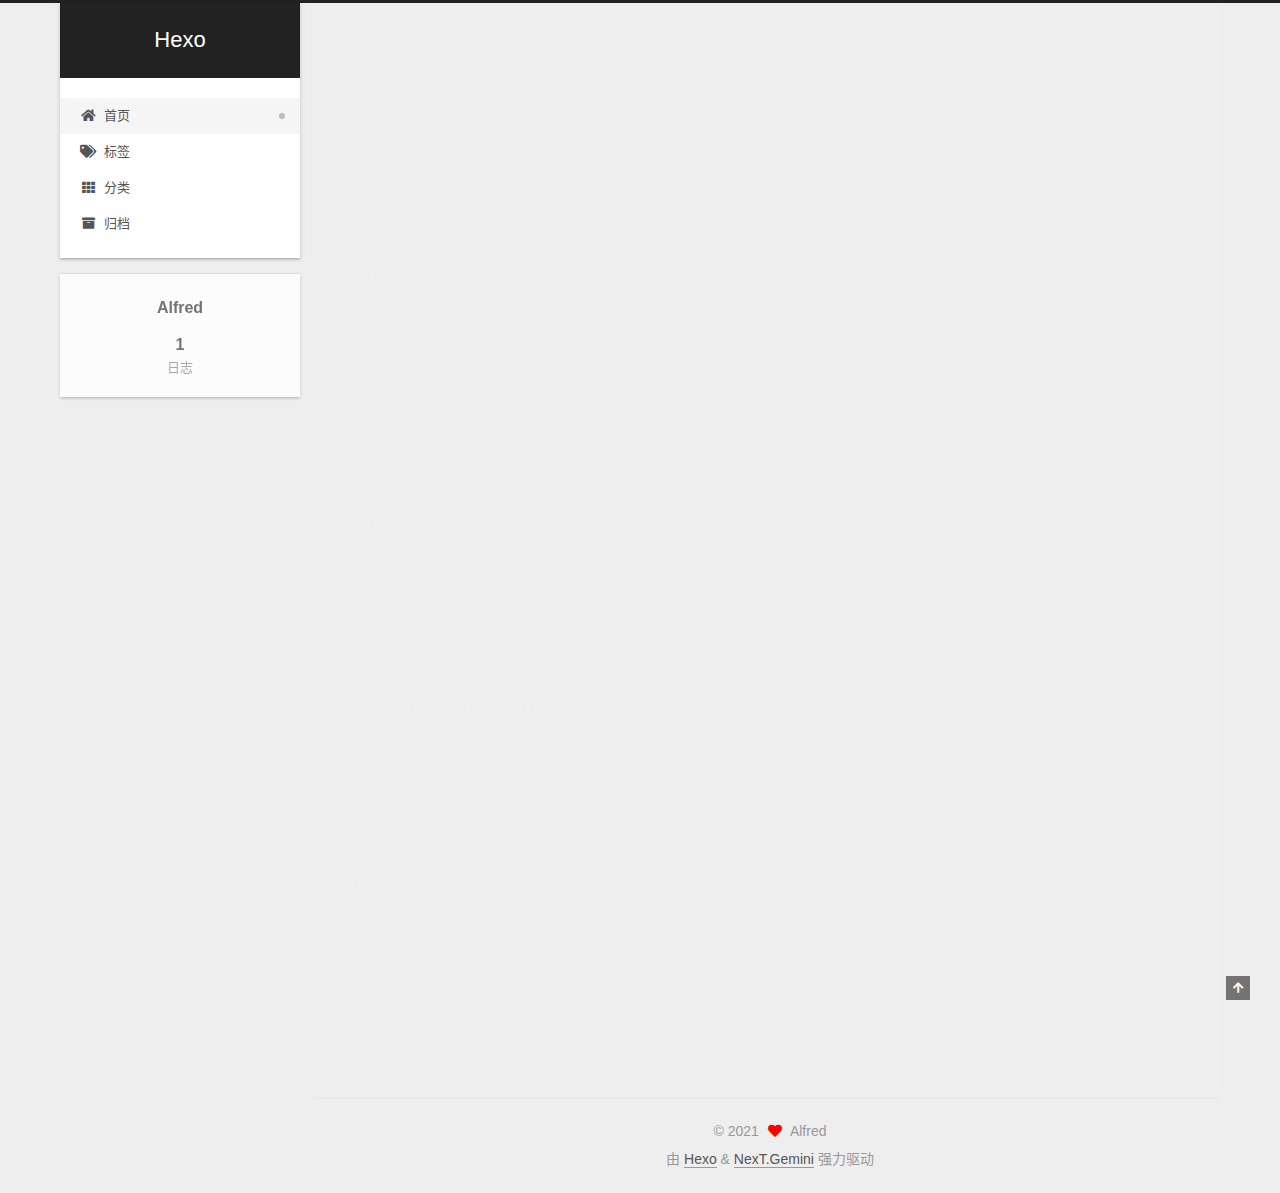
<file: index.html>
<!DOCTYPE html>
<html lang="zh-CN">
<head>
  <meta charset="UTF-8">
<meta name="viewport" content="width=device-width, initial-scale=1, maximum-scale=2">
<meta name="theme-color" content="#222">
<meta name="generator" content="Hexo 5.3.0">
  <link rel="apple-touch-icon" sizes="180x180" href="/images/apple-touch-icon-next.png">
  <link rel="icon" type="image/png" sizes="32x32" href="/images/favicon-32x32-next.png">
  <link rel="icon" type="image/png" sizes="16x16" href="/images/favicon-16x16-next.png">
  <link rel="mask-icon" href="/images/logo.svg" color="#222">

<link rel="stylesheet" href="/css/main.css">


<link rel="stylesheet" href="/lib/font-awesome/css/all.min.css">

<script id="hexo-configurations">
    var NexT = window.NexT || {};
    var CONFIG = {"hostname":"example.com","root":"/","scheme":"Gemini","version":"7.8.0","exturl":false,"sidebar":{"position":"left","display":"post","padding":18,"offset":12,"onmobile":false},"copycode":{"enable":false,"show_result":false,"style":null},"back2top":{"enable":true,"sidebar":false,"scrollpercent":false},"bookmark":{"enable":false,"color":"#222","save":"auto"},"fancybox":false,"mediumzoom":false,"lazyload":false,"pangu":false,"comments":{"style":"tabs","active":null,"storage":true,"lazyload":false,"nav":null},"algolia":{"hits":{"per_page":10},"labels":{"input_placeholder":"Search for Posts","hits_empty":"We didn't find any results for the search: ${query}","hits_stats":"${hits} results found in ${time} ms"}},"localsearch":{"enable":false,"trigger":"auto","top_n_per_article":1,"unescape":false,"preload":false},"motion":{"enable":true,"async":false,"transition":{"post_block":"fadeIn","post_header":"slideDownIn","post_body":"slideDownIn","coll_header":"slideLeftIn","sidebar":"slideUpIn"}}};
  </script>

  <meta property="og:type" content="website">
<meta property="og:title" content="Hexo">
<meta property="og:url" content="http://example.com/index.html">
<meta property="og:site_name" content="Hexo">
<meta property="og:locale" content="zh_CN">
<meta property="article:author" content="Alfred">
<meta name="twitter:card" content="summary">

<link rel="canonical" href="http://example.com/">


<script id="page-configurations">
  // https://hexo.io/docs/variables.html
  CONFIG.page = {
    sidebar: "",
    isHome : true,
    isPost : false,
    lang   : 'zh-CN'
  };
</script>

  <title>Hexo</title>
  






  <noscript>
  <style>
  .use-motion .brand,
  .use-motion .menu-item,
  .sidebar-inner,
  .use-motion .post-block,
  .use-motion .pagination,
  .use-motion .comments,
  .use-motion .post-header,
  .use-motion .post-body,
  .use-motion .collection-header { opacity: initial; }

  .use-motion .site-title,
  .use-motion .site-subtitle {
    opacity: initial;
    top: initial;
  }

  .use-motion .logo-line-before i { left: initial; }
  .use-motion .logo-line-after i { right: initial; }
  </style>
</noscript>

</head>

<body itemscope itemtype="http://schema.org/WebPage">
  <div class="container use-motion">
    <div class="headband"></div>

    <header class="header" itemscope itemtype="http://schema.org/WPHeader">
      <div class="header-inner"><div class="site-brand-container">
  <div class="site-nav-toggle">
    <div class="toggle" aria-label="切换导航栏">
      <span class="toggle-line toggle-line-first"></span>
      <span class="toggle-line toggle-line-middle"></span>
      <span class="toggle-line toggle-line-last"></span>
    </div>
  </div>

  <div class="site-meta">

    <a href="/" class="brand" rel="start">
      <span class="logo-line-before"><i></i></span>
      <h1 class="site-title">Hexo</h1>
      <span class="logo-line-after"><i></i></span>
    </a>
  </div>

  <div class="site-nav-right">
    <div class="toggle popup-trigger">
    </div>
  </div>
</div>




<nav class="site-nav">
  <ul id="menu" class="main-menu menu">
        <li class="menu-item menu-item-home">

    <a href="/" rel="section"><i class="fa fa-home fa-fw"></i>首页</a>

  </li>
        <li class="menu-item menu-item-tags">

    <a href="/tags/" rel="section"><i class="fa fa-tags fa-fw"></i>标签</a>

  </li>
        <li class="menu-item menu-item-categories">

    <a href="/categories/" rel="section"><i class="fa fa-th fa-fw"></i>分类</a>

  </li>
        <li class="menu-item menu-item-archives">

    <a href="/archives/" rel="section"><i class="fa fa-archive fa-fw"></i>归档</a>

  </li>
  </ul>
</nav>




</div>
    </header>

    
  <div class="back-to-top">
    <i class="fa fa-arrow-up"></i>
    <span>0%</span>
  </div>


    <main class="main">
      <div class="main-inner">
        <div class="content-wrap">
          

          <div class="content index posts-expand">
            
      
  
  
  <article itemscope itemtype="http://schema.org/Article" class="post-block" lang="zh-CN">
    <link itemprop="mainEntityOfPage" href="http://example.com/2021/01/10/hello-world/">

    <span hidden itemprop="author" itemscope itemtype="http://schema.org/Person">
      <meta itemprop="image" content="/images/avatar.gif">
      <meta itemprop="name" content="Alfred">
      <meta itemprop="description" content="">
    </span>

    <span hidden itemprop="publisher" itemscope itemtype="http://schema.org/Organization">
      <meta itemprop="name" content="Hexo">
    </span>
      <header class="post-header">
        <h2 class="post-title" itemprop="name headline">
          
            <a href="/2021/01/10/hello-world/" class="post-title-link" itemprop="url">Hello World</a>
        </h2>

        <div class="post-meta">
            <span class="post-meta-item">
              <span class="post-meta-item-icon">
                <i class="far fa-calendar"></i>
              </span>
              <span class="post-meta-item-text">发表于</span>

              <time title="创建时间：2021-01-10 23:10:11" itemprop="dateCreated datePublished" datetime="2021-01-10T23:10:11+08:00">2021-01-10</time>
            </span>

          

        </div>
      </header>

    
    
    
    <div class="post-body" itemprop="articleBody">

      
          <p>Welcome to <a target="_blank" rel="noopener" href="https://hexo.io/">Hexo</a>! This is your very first post. Check <a target="_blank" rel="noopener" href="https://hexo.io/docs/">documentation</a> for more info. If you get any problems when using Hexo, you can find the answer in <a target="_blank" rel="noopener" href="https://hexo.io/docs/troubleshooting.html">troubleshooting</a> or you can ask me on <a target="_blank" rel="noopener" href="https://github.com/hexojs/hexo/issues">GitHub</a>.</p>
<h2 id="Quick-Start"><a href="#Quick-Start" class="headerlink" title="Quick Start"></a>Quick Start</h2><h3 id="Create-a-new-post"><a href="#Create-a-new-post" class="headerlink" title="Create a new post"></a>Create a new post</h3><figure class="highlight bash"><table><tr><td class="gutter"><pre><span class="line">1</span><br></pre></td><td class="code"><pre><span class="line">$ hexo new <span class="string">&quot;My New Post&quot;</span></span><br></pre></td></tr></table></figure>
<p>More info: <a target="_blank" rel="noopener" href="https://hexo.io/docs/writing.html">Writing</a></p>
<h3 id="Run-server"><a href="#Run-server" class="headerlink" title="Run server"></a>Run server</h3><figure class="highlight bash"><table><tr><td class="gutter"><pre><span class="line">1</span><br></pre></td><td class="code"><pre><span class="line">$ hexo server</span><br></pre></td></tr></table></figure>
<p>More info: <a target="_blank" rel="noopener" href="https://hexo.io/docs/server.html">Server</a></p>
<h3 id="Generate-static-files"><a href="#Generate-static-files" class="headerlink" title="Generate static files"></a>Generate static files</h3><figure class="highlight bash"><table><tr><td class="gutter"><pre><span class="line">1</span><br></pre></td><td class="code"><pre><span class="line">$ hexo generate</span><br></pre></td></tr></table></figure>
<p>More info: <a target="_blank" rel="noopener" href="https://hexo.io/docs/generating.html">Generating</a></p>
<h3 id="Deploy-to-remote-sites"><a href="#Deploy-to-remote-sites" class="headerlink" title="Deploy to remote sites"></a>Deploy to remote sites</h3><figure class="highlight bash"><table><tr><td class="gutter"><pre><span class="line">1</span><br></pre></td><td class="code"><pre><span class="line">$ hexo deploy</span><br></pre></td></tr></table></figure>
<p>More info: <a target="_blank" rel="noopener" href="https://hexo.io/docs/one-command-deployment.html">Deployment</a></p>

      
    </div>

    
    
    
      <footer class="post-footer">
        <div class="post-eof"></div>
      </footer>
  </article>
  
  
  


  



          </div>
          

<script>
  window.addEventListener('tabs:register', () => {
    let { activeClass } = CONFIG.comments;
    if (CONFIG.comments.storage) {
      activeClass = localStorage.getItem('comments_active') || activeClass;
    }
    if (activeClass) {
      let activeTab = document.querySelector(`a[href="#comment-${activeClass}"]`);
      if (activeTab) {
        activeTab.click();
      }
    }
  });
  if (CONFIG.comments.storage) {
    window.addEventListener('tabs:click', event => {
      if (!event.target.matches('.tabs-comment .tab-content .tab-pane')) return;
      let commentClass = event.target.classList[1];
      localStorage.setItem('comments_active', commentClass);
    });
  }
</script>

        </div>
          
  
  <div class="toggle sidebar-toggle">
    <span class="toggle-line toggle-line-first"></span>
    <span class="toggle-line toggle-line-middle"></span>
    <span class="toggle-line toggle-line-last"></span>
  </div>

  <aside class="sidebar">
    <div class="sidebar-inner">

      <ul class="sidebar-nav motion-element">
        <li class="sidebar-nav-toc">
          文章目录
        </li>
        <li class="sidebar-nav-overview">
          站点概览
        </li>
      </ul>

      <!--noindex-->
      <div class="post-toc-wrap sidebar-panel">
      </div>
      <!--/noindex-->

      <div class="site-overview-wrap sidebar-panel">
        <div class="site-author motion-element" itemprop="author" itemscope itemtype="http://schema.org/Person">
  <p class="site-author-name" itemprop="name">Alfred</p>
  <div class="site-description" itemprop="description"></div>
</div>
<div class="site-state-wrap motion-element">
  <nav class="site-state">
      <div class="site-state-item site-state-posts">
          <a href="/archives/">
        
          <span class="site-state-item-count">1</span>
          <span class="site-state-item-name">日志</span>
        </a>
      </div>
  </nav>
</div>



      </div>

    </div>
  </aside>
  <div id="sidebar-dimmer"></div>


      </div>
    </main>

    <footer class="footer">
      <div class="footer-inner">
        

        

<div class="copyright">
  
  &copy; 
  <span itemprop="copyrightYear">2021</span>
  <span class="with-love">
    <i class="fa fa-heart"></i>
  </span>
  <span class="author" itemprop="copyrightHolder">Alfred</span>
</div>
  <div class="powered-by">由 <a href="https://hexo.io/" class="theme-link" rel="noopener" target="_blank">Hexo</a> & <a href="https://theme-next.org/" class="theme-link" rel="noopener" target="_blank">NexT.Gemini</a> 强力驱动
  </div>

        








      </div>
    </footer>
  </div>

  
  <script src="/lib/anime.min.js"></script>
  <script src="/lib/velocity/velocity.min.js"></script>
  <script src="/lib/velocity/velocity.ui.min.js"></script>

<script src="/js/utils.js"></script>

<script src="/js/motion.js"></script>


<script src="/js/schemes/pisces.js"></script>


<script src="/js/next-boot.js"></script>




  















  

  

</body>
</html>
</file>
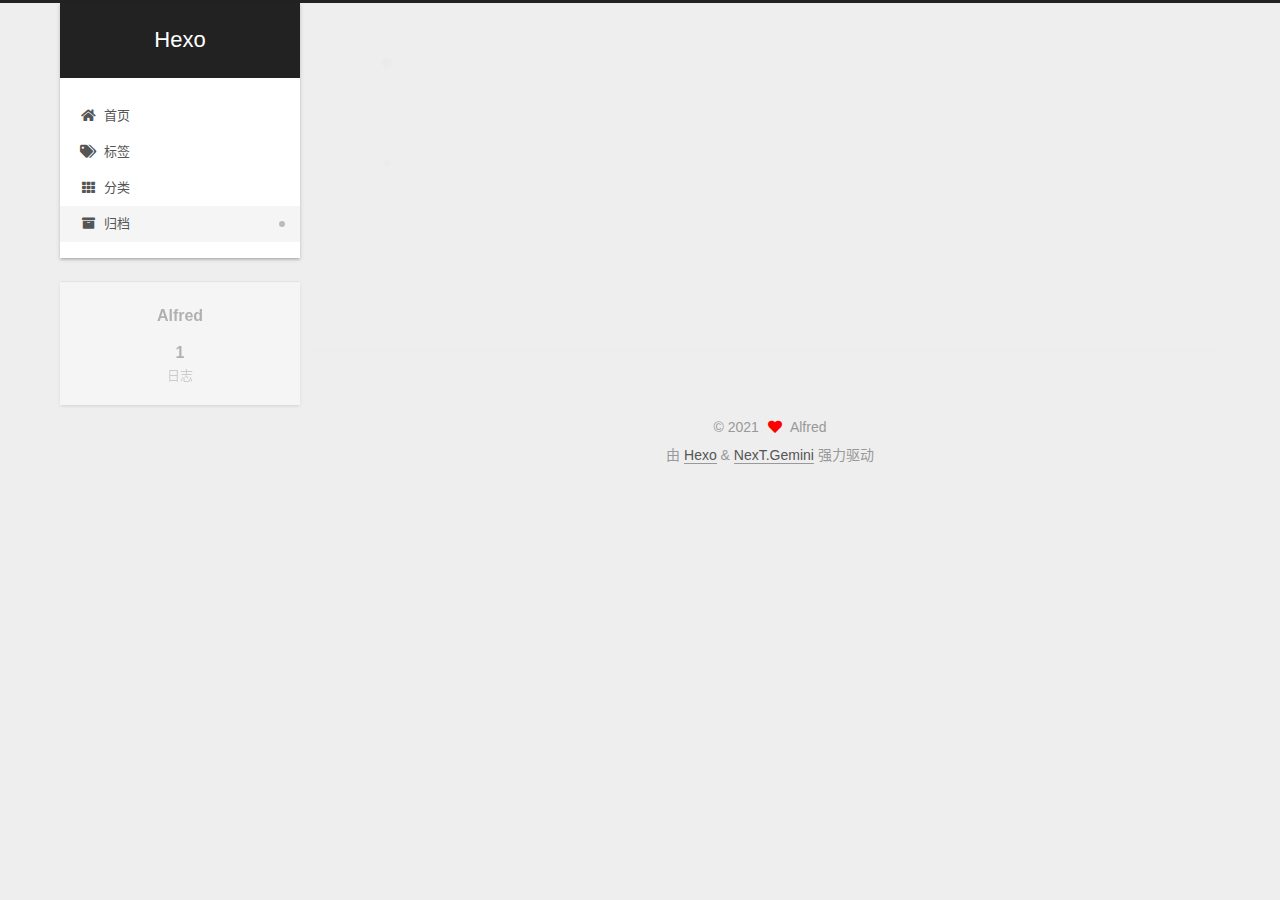
<file: archives/index.html>
<!DOCTYPE html>
<html lang="zh-CN">
<head>
  <meta charset="UTF-8">
<meta name="viewport" content="width=device-width, initial-scale=1, maximum-scale=2">
<meta name="theme-color" content="#222">
<meta name="generator" content="Hexo 5.3.0">
  <link rel="apple-touch-icon" sizes="180x180" href="/images/apple-touch-icon-next.png">
  <link rel="icon" type="image/png" sizes="32x32" href="/images/favicon-32x32-next.png">
  <link rel="icon" type="image/png" sizes="16x16" href="/images/favicon-16x16-next.png">
  <link rel="mask-icon" href="/images/logo.svg" color="#222">

<link rel="stylesheet" href="/css/main.css">


<link rel="stylesheet" href="/lib/font-awesome/css/all.min.css">

<script id="hexo-configurations">
    var NexT = window.NexT || {};
    var CONFIG = {"hostname":"example.com","root":"/","scheme":"Gemini","version":"7.8.0","exturl":false,"sidebar":{"position":"left","display":"post","padding":18,"offset":12,"onmobile":false},"copycode":{"enable":false,"show_result":false,"style":null},"back2top":{"enable":true,"sidebar":false,"scrollpercent":false},"bookmark":{"enable":false,"color":"#222","save":"auto"},"fancybox":false,"mediumzoom":false,"lazyload":false,"pangu":false,"comments":{"style":"tabs","active":null,"storage":true,"lazyload":false,"nav":null},"algolia":{"hits":{"per_page":10},"labels":{"input_placeholder":"Search for Posts","hits_empty":"We didn't find any results for the search: ${query}","hits_stats":"${hits} results found in ${time} ms"}},"localsearch":{"enable":false,"trigger":"auto","top_n_per_article":1,"unescape":false,"preload":false},"motion":{"enable":true,"async":false,"transition":{"post_block":"fadeIn","post_header":"slideDownIn","post_body":"slideDownIn","coll_header":"slideLeftIn","sidebar":"slideUpIn"}}};
  </script>

  <meta property="og:type" content="website">
<meta property="og:title" content="Hexo">
<meta property="og:url" content="http://example.com/archives/index.html">
<meta property="og:site_name" content="Hexo">
<meta property="og:locale" content="zh_CN">
<meta property="article:author" content="Alfred">
<meta name="twitter:card" content="summary">

<link rel="canonical" href="http://example.com/archives/">


<script id="page-configurations">
  // https://hexo.io/docs/variables.html
  CONFIG.page = {
    sidebar: "",
    isHome : false,
    isPost : false,
    lang   : 'zh-CN'
  };
</script>

  <title>归档 | Hexo</title>
  






  <noscript>
  <style>
  .use-motion .brand,
  .use-motion .menu-item,
  .sidebar-inner,
  .use-motion .post-block,
  .use-motion .pagination,
  .use-motion .comments,
  .use-motion .post-header,
  .use-motion .post-body,
  .use-motion .collection-header { opacity: initial; }

  .use-motion .site-title,
  .use-motion .site-subtitle {
    opacity: initial;
    top: initial;
  }

  .use-motion .logo-line-before i { left: initial; }
  .use-motion .logo-line-after i { right: initial; }
  </style>
</noscript>

</head>

<body itemscope itemtype="http://schema.org/WebPage">
  <div class="container use-motion">
    <div class="headband"></div>

    <header class="header" itemscope itemtype="http://schema.org/WPHeader">
      <div class="header-inner"><div class="site-brand-container">
  <div class="site-nav-toggle">
    <div class="toggle" aria-label="切换导航栏">
      <span class="toggle-line toggle-line-first"></span>
      <span class="toggle-line toggle-line-middle"></span>
      <span class="toggle-line toggle-line-last"></span>
    </div>
  </div>

  <div class="site-meta">

    <a href="/" class="brand" rel="start">
      <span class="logo-line-before"><i></i></span>
      <h1 class="site-title">Hexo</h1>
      <span class="logo-line-after"><i></i></span>
    </a>
  </div>

  <div class="site-nav-right">
    <div class="toggle popup-trigger">
    </div>
  </div>
</div>




<nav class="site-nav">
  <ul id="menu" class="main-menu menu">
        <li class="menu-item menu-item-home">

    <a href="/" rel="section"><i class="fa fa-home fa-fw"></i>首页</a>

  </li>
        <li class="menu-item menu-item-tags">

    <a href="/tags/" rel="section"><i class="fa fa-tags fa-fw"></i>标签</a>

  </li>
        <li class="menu-item menu-item-categories">

    <a href="/categories/" rel="section"><i class="fa fa-th fa-fw"></i>分类</a>

  </li>
        <li class="menu-item menu-item-archives">

    <a href="/archives/" rel="section"><i class="fa fa-archive fa-fw"></i>归档</a>

  </li>
  </ul>
</nav>




</div>
    </header>

    
  <div class="back-to-top">
    <i class="fa fa-arrow-up"></i>
    <span>0%</span>
  </div>


    <main class="main">
      <div class="main-inner">
        <div class="content-wrap">
          

          <div class="content archive">
            

  
  
  
  <div class="post-block">
    <div class="posts-collapse">
      <div class="collection-title">
        <span class="collection-header">嗯..! 目前共计 1 篇日志。 继续努力。</span>
      </div>

      
    <div class="collection-year">
      <span class="collection-header">2021</span>
    </div>

  <article itemscope itemtype="http://schema.org/Article">
    <header class="post-header">

      <div class="post-meta">
        <time itemprop="dateCreated"
              datetime="2021-01-10T23:10:11+08:00"
              content="2021-01-10">
          01-10
        </time>
      </div>

      <div class="post-title">
          <a class="post-title-link" href="/2021/01/10/hello-world/" itemprop="url">
            <span itemprop="name">Hello World</span>
          </a>
      </div>

    </header>
  </article>


    </div>
  </div>
  
  
  

  



          </div>
          

<script>
  window.addEventListener('tabs:register', () => {
    let { activeClass } = CONFIG.comments;
    if (CONFIG.comments.storage) {
      activeClass = localStorage.getItem('comments_active') || activeClass;
    }
    if (activeClass) {
      let activeTab = document.querySelector(`a[href="#comment-${activeClass}"]`);
      if (activeTab) {
        activeTab.click();
      }
    }
  });
  if (CONFIG.comments.storage) {
    window.addEventListener('tabs:click', event => {
      if (!event.target.matches('.tabs-comment .tab-content .tab-pane')) return;
      let commentClass = event.target.classList[1];
      localStorage.setItem('comments_active', commentClass);
    });
  }
</script>

        </div>
          
  
  <div class="toggle sidebar-toggle">
    <span class="toggle-line toggle-line-first"></span>
    <span class="toggle-line toggle-line-middle"></span>
    <span class="toggle-line toggle-line-last"></span>
  </div>

  <aside class="sidebar">
    <div class="sidebar-inner">

      <ul class="sidebar-nav motion-element">
        <li class="sidebar-nav-toc">
          文章目录
        </li>
        <li class="sidebar-nav-overview">
          站点概览
        </li>
      </ul>

      <!--noindex-->
      <div class="post-toc-wrap sidebar-panel">
      </div>
      <!--/noindex-->

      <div class="site-overview-wrap sidebar-panel">
        <div class="site-author motion-element" itemprop="author" itemscope itemtype="http://schema.org/Person">
  <p class="site-author-name" itemprop="name">Alfred</p>
  <div class="site-description" itemprop="description"></div>
</div>
<div class="site-state-wrap motion-element">
  <nav class="site-state">
      <div class="site-state-item site-state-posts">
          <a href="/archives/">
        
          <span class="site-state-item-count">1</span>
          <span class="site-state-item-name">日志</span>
        </a>
      </div>
  </nav>
</div>



      </div>

    </div>
  </aside>
  <div id="sidebar-dimmer"></div>


      </div>
    </main>

    <footer class="footer">
      <div class="footer-inner">
        

        

<div class="copyright">
  
  &copy; 
  <span itemprop="copyrightYear">2021</span>
  <span class="with-love">
    <i class="fa fa-heart"></i>
  </span>
  <span class="author" itemprop="copyrightHolder">Alfred</span>
</div>
  <div class="powered-by">由 <a href="https://hexo.io/" class="theme-link" rel="noopener" target="_blank">Hexo</a> & <a href="https://theme-next.org/" class="theme-link" rel="noopener" target="_blank">NexT.Gemini</a> 强力驱动
  </div>

        








      </div>
    </footer>
  </div>

  
  <script src="/lib/anime.min.js"></script>
  <script src="/lib/velocity/velocity.min.js"></script>
  <script src="/lib/velocity/velocity.ui.min.js"></script>

<script src="/js/utils.js"></script>

<script src="/js/motion.js"></script>


<script src="/js/schemes/pisces.js"></script>


<script src="/js/next-boot.js"></script>




  















  

  

</body>
</html>
</file>
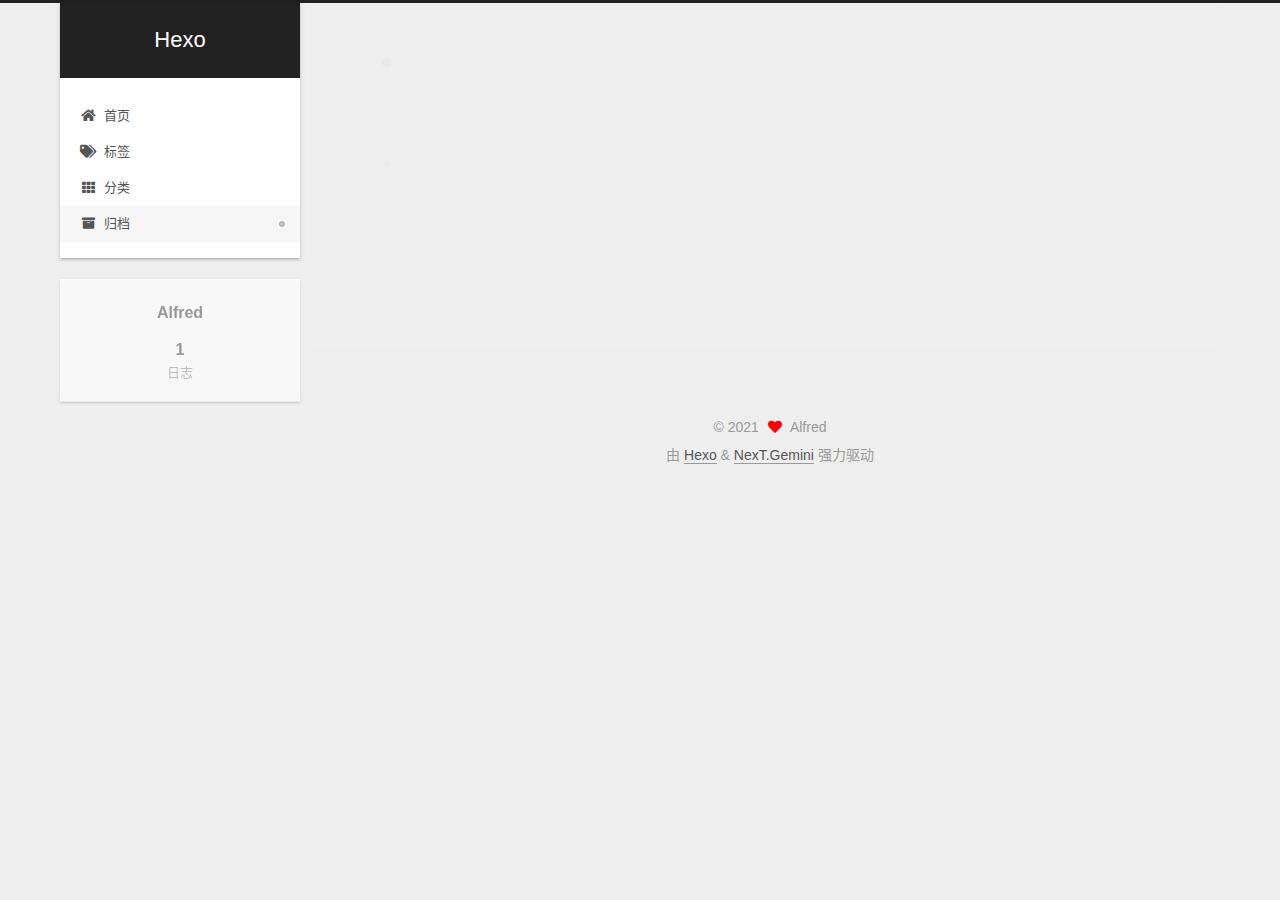
<file: archives/2021/index.html>
<!DOCTYPE html>
<html lang="zh-CN">
<head>
  <meta charset="UTF-8">
<meta name="viewport" content="width=device-width, initial-scale=1, maximum-scale=2">
<meta name="theme-color" content="#222">
<meta name="generator" content="Hexo 5.3.0">
  <link rel="apple-touch-icon" sizes="180x180" href="/images/apple-touch-icon-next.png">
  <link rel="icon" type="image/png" sizes="32x32" href="/images/favicon-32x32-next.png">
  <link rel="icon" type="image/png" sizes="16x16" href="/images/favicon-16x16-next.png">
  <link rel="mask-icon" href="/images/logo.svg" color="#222">

<link rel="stylesheet" href="/css/main.css">


<link rel="stylesheet" href="/lib/font-awesome/css/all.min.css">

<script id="hexo-configurations">
    var NexT = window.NexT || {};
    var CONFIG = {"hostname":"example.com","root":"/","scheme":"Gemini","version":"7.8.0","exturl":false,"sidebar":{"position":"left","display":"post","padding":18,"offset":12,"onmobile":false},"copycode":{"enable":false,"show_result":false,"style":null},"back2top":{"enable":true,"sidebar":false,"scrollpercent":false},"bookmark":{"enable":false,"color":"#222","save":"auto"},"fancybox":false,"mediumzoom":false,"lazyload":false,"pangu":false,"comments":{"style":"tabs","active":null,"storage":true,"lazyload":false,"nav":null},"algolia":{"hits":{"per_page":10},"labels":{"input_placeholder":"Search for Posts","hits_empty":"We didn't find any results for the search: ${query}","hits_stats":"${hits} results found in ${time} ms"}},"localsearch":{"enable":false,"trigger":"auto","top_n_per_article":1,"unescape":false,"preload":false},"motion":{"enable":true,"async":false,"transition":{"post_block":"fadeIn","post_header":"slideDownIn","post_body":"slideDownIn","coll_header":"slideLeftIn","sidebar":"slideUpIn"}}};
  </script>

  <meta property="og:type" content="website">
<meta property="og:title" content="Hexo">
<meta property="og:url" content="http://example.com/archives/2021/index.html">
<meta property="og:site_name" content="Hexo">
<meta property="og:locale" content="zh_CN">
<meta property="article:author" content="Alfred">
<meta name="twitter:card" content="summary">

<link rel="canonical" href="http://example.com/archives/2021/">


<script id="page-configurations">
  // https://hexo.io/docs/variables.html
  CONFIG.page = {
    sidebar: "",
    isHome : false,
    isPost : false,
    lang   : 'zh-CN'
  };
</script>

  <title>归档 | Hexo</title>
  






  <noscript>
  <style>
  .use-motion .brand,
  .use-motion .menu-item,
  .sidebar-inner,
  .use-motion .post-block,
  .use-motion .pagination,
  .use-motion .comments,
  .use-motion .post-header,
  .use-motion .post-body,
  .use-motion .collection-header { opacity: initial; }

  .use-motion .site-title,
  .use-motion .site-subtitle {
    opacity: initial;
    top: initial;
  }

  .use-motion .logo-line-before i { left: initial; }
  .use-motion .logo-line-after i { right: initial; }
  </style>
</noscript>

</head>

<body itemscope itemtype="http://schema.org/WebPage">
  <div class="container use-motion">
    <div class="headband"></div>

    <header class="header" itemscope itemtype="http://schema.org/WPHeader">
      <div class="header-inner"><div class="site-brand-container">
  <div class="site-nav-toggle">
    <div class="toggle" aria-label="切换导航栏">
      <span class="toggle-line toggle-line-first"></span>
      <span class="toggle-line toggle-line-middle"></span>
      <span class="toggle-line toggle-line-last"></span>
    </div>
  </div>

  <div class="site-meta">

    <a href="/" class="brand" rel="start">
      <span class="logo-line-before"><i></i></span>
      <h1 class="site-title">Hexo</h1>
      <span class="logo-line-after"><i></i></span>
    </a>
  </div>

  <div class="site-nav-right">
    <div class="toggle popup-trigger">
    </div>
  </div>
</div>




<nav class="site-nav">
  <ul id="menu" class="main-menu menu">
        <li class="menu-item menu-item-home">

    <a href="/" rel="section"><i class="fa fa-home fa-fw"></i>首页</a>

  </li>
        <li class="menu-item menu-item-tags">

    <a href="/tags/" rel="section"><i class="fa fa-tags fa-fw"></i>标签</a>

  </li>
        <li class="menu-item menu-item-categories">

    <a href="/categories/" rel="section"><i class="fa fa-th fa-fw"></i>分类</a>

  </li>
        <li class="menu-item menu-item-archives">

    <a href="/archives/" rel="section"><i class="fa fa-archive fa-fw"></i>归档</a>

  </li>
  </ul>
</nav>




</div>
    </header>

    
  <div class="back-to-top">
    <i class="fa fa-arrow-up"></i>
    <span>0%</span>
  </div>


    <main class="main">
      <div class="main-inner">
        <div class="content-wrap">
          

          <div class="content archive">
            

  
  
  
  <div class="post-block">
    <div class="posts-collapse">
      <div class="collection-title">
        <span class="collection-header">嗯..! 目前共计 1 篇日志。 继续努力。</span>
      </div>

      
    <div class="collection-year">
      <span class="collection-header">2021</span>
    </div>

  <article itemscope itemtype="http://schema.org/Article">
    <header class="post-header">

      <div class="post-meta">
        <time itemprop="dateCreated"
              datetime="2021-01-10T23:10:11+08:00"
              content="2021-01-10">
          01-10
        </time>
      </div>

      <div class="post-title">
          <a class="post-title-link" href="/2021/01/10/hello-world/" itemprop="url">
            <span itemprop="name">Hello World</span>
          </a>
      </div>

    </header>
  </article>


    </div>
  </div>
  
  
  

  



          </div>
          

<script>
  window.addEventListener('tabs:register', () => {
    let { activeClass } = CONFIG.comments;
    if (CONFIG.comments.storage) {
      activeClass = localStorage.getItem('comments_active') || activeClass;
    }
    if (activeClass) {
      let activeTab = document.querySelector(`a[href="#comment-${activeClass}"]`);
      if (activeTab) {
        activeTab.click();
      }
    }
  });
  if (CONFIG.comments.storage) {
    window.addEventListener('tabs:click', event => {
      if (!event.target.matches('.tabs-comment .tab-content .tab-pane')) return;
      let commentClass = event.target.classList[1];
      localStorage.setItem('comments_active', commentClass);
    });
  }
</script>

        </div>
          
  
  <div class="toggle sidebar-toggle">
    <span class="toggle-line toggle-line-first"></span>
    <span class="toggle-line toggle-line-middle"></span>
    <span class="toggle-line toggle-line-last"></span>
  </div>

  <aside class="sidebar">
    <div class="sidebar-inner">

      <ul class="sidebar-nav motion-element">
        <li class="sidebar-nav-toc">
          文章目录
        </li>
        <li class="sidebar-nav-overview">
          站点概览
        </li>
      </ul>

      <!--noindex-->
      <div class="post-toc-wrap sidebar-panel">
      </div>
      <!--/noindex-->

      <div class="site-overview-wrap sidebar-panel">
        <div class="site-author motion-element" itemprop="author" itemscope itemtype="http://schema.org/Person">
  <p class="site-author-name" itemprop="name">Alfred</p>
  <div class="site-description" itemprop="description"></div>
</div>
<div class="site-state-wrap motion-element">
  <nav class="site-state">
      <div class="site-state-item site-state-posts">
          <a href="/archives/">
        
          <span class="site-state-item-count">1</span>
          <span class="site-state-item-name">日志</span>
        </a>
      </div>
  </nav>
</div>



      </div>

    </div>
  </aside>
  <div id="sidebar-dimmer"></div>


      </div>
    </main>

    <footer class="footer">
      <div class="footer-inner">
        

        

<div class="copyright">
  
  &copy; 
  <span itemprop="copyrightYear">2021</span>
  <span class="with-love">
    <i class="fa fa-heart"></i>
  </span>
  <span class="author" itemprop="copyrightHolder">Alfred</span>
</div>
  <div class="powered-by">由 <a href="https://hexo.io/" class="theme-link" rel="noopener" target="_blank">Hexo</a> & <a href="https://theme-next.org/" class="theme-link" rel="noopener" target="_blank">NexT.Gemini</a> 强力驱动
  </div>

        








      </div>
    </footer>
  </div>

  
  <script src="/lib/anime.min.js"></script>
  <script src="/lib/velocity/velocity.min.js"></script>
  <script src="/lib/velocity/velocity.ui.min.js"></script>

<script src="/js/utils.js"></script>

<script src="/js/motion.js"></script>


<script src="/js/schemes/pisces.js"></script>


<script src="/js/next-boot.js"></script>




  















  

  

</body>
</html>
</file>
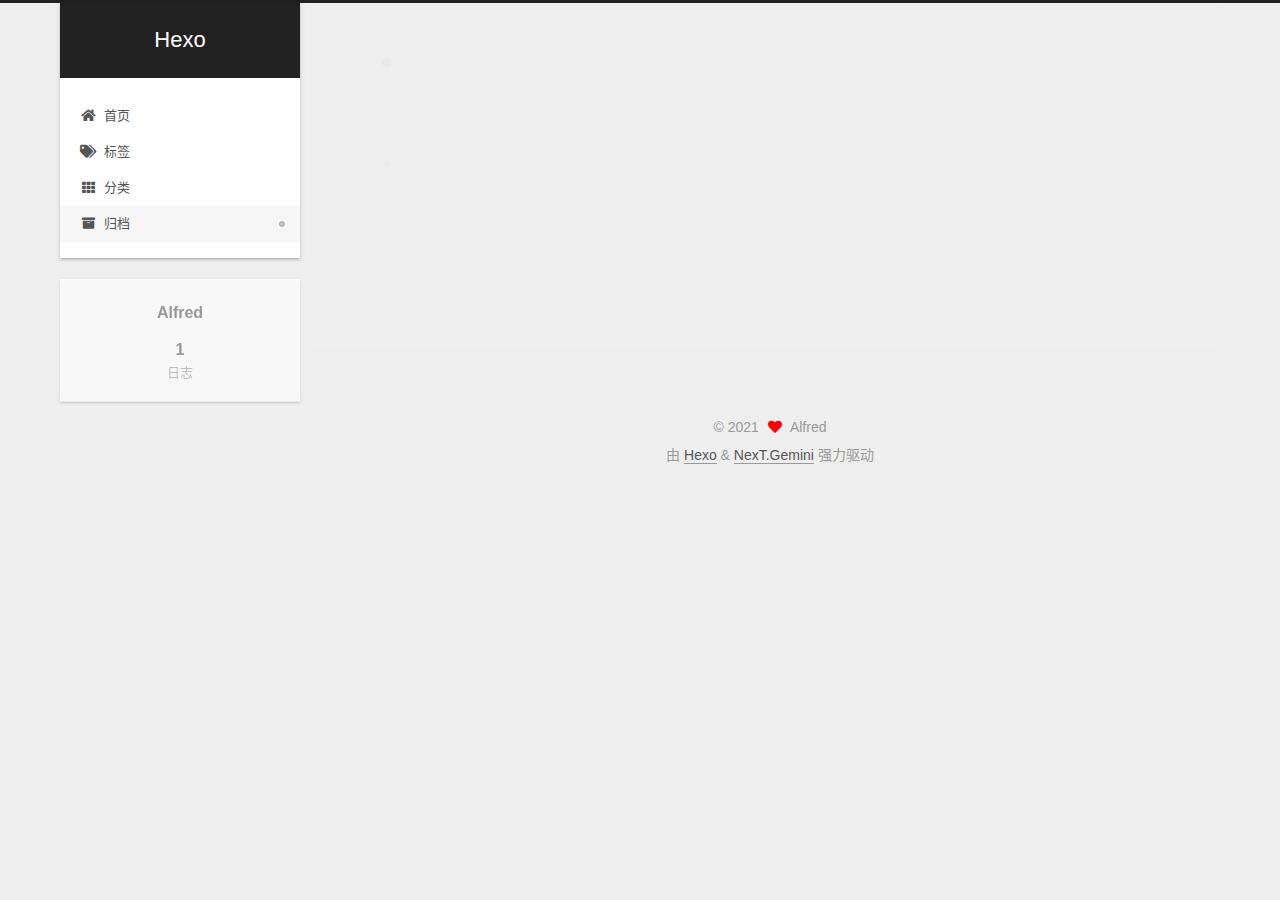
<file: archives/2021/01/index.html>
<!DOCTYPE html>
<html lang="zh-CN">
<head>
  <meta charset="UTF-8">
<meta name="viewport" content="width=device-width, initial-scale=1, maximum-scale=2">
<meta name="theme-color" content="#222">
<meta name="generator" content="Hexo 5.3.0">
  <link rel="apple-touch-icon" sizes="180x180" href="/images/apple-touch-icon-next.png">
  <link rel="icon" type="image/png" sizes="32x32" href="/images/favicon-32x32-next.png">
  <link rel="icon" type="image/png" sizes="16x16" href="/images/favicon-16x16-next.png">
  <link rel="mask-icon" href="/images/logo.svg" color="#222">

<link rel="stylesheet" href="/css/main.css">


<link rel="stylesheet" href="/lib/font-awesome/css/all.min.css">

<script id="hexo-configurations">
    var NexT = window.NexT || {};
    var CONFIG = {"hostname":"example.com","root":"/","scheme":"Gemini","version":"7.8.0","exturl":false,"sidebar":{"position":"left","display":"post","padding":18,"offset":12,"onmobile":false},"copycode":{"enable":false,"show_result":false,"style":null},"back2top":{"enable":true,"sidebar":false,"scrollpercent":false},"bookmark":{"enable":false,"color":"#222","save":"auto"},"fancybox":false,"mediumzoom":false,"lazyload":false,"pangu":false,"comments":{"style":"tabs","active":null,"storage":true,"lazyload":false,"nav":null},"algolia":{"hits":{"per_page":10},"labels":{"input_placeholder":"Search for Posts","hits_empty":"We didn't find any results for the search: ${query}","hits_stats":"${hits} results found in ${time} ms"}},"localsearch":{"enable":false,"trigger":"auto","top_n_per_article":1,"unescape":false,"preload":false},"motion":{"enable":true,"async":false,"transition":{"post_block":"fadeIn","post_header":"slideDownIn","post_body":"slideDownIn","coll_header":"slideLeftIn","sidebar":"slideUpIn"}}};
  </script>

  <meta property="og:type" content="website">
<meta property="og:title" content="Hexo">
<meta property="og:url" content="http://example.com/archives/2021/01/index.html">
<meta property="og:site_name" content="Hexo">
<meta property="og:locale" content="zh_CN">
<meta property="article:author" content="Alfred">
<meta name="twitter:card" content="summary">

<link rel="canonical" href="http://example.com/archives/2021/01/">


<script id="page-configurations">
  // https://hexo.io/docs/variables.html
  CONFIG.page = {
    sidebar: "",
    isHome : false,
    isPost : false,
    lang   : 'zh-CN'
  };
</script>

  <title>归档 | Hexo</title>
  






  <noscript>
  <style>
  .use-motion .brand,
  .use-motion .menu-item,
  .sidebar-inner,
  .use-motion .post-block,
  .use-motion .pagination,
  .use-motion .comments,
  .use-motion .post-header,
  .use-motion .post-body,
  .use-motion .collection-header { opacity: initial; }

  .use-motion .site-title,
  .use-motion .site-subtitle {
    opacity: initial;
    top: initial;
  }

  .use-motion .logo-line-before i { left: initial; }
  .use-motion .logo-line-after i { right: initial; }
  </style>
</noscript>

</head>

<body itemscope itemtype="http://schema.org/WebPage">
  <div class="container use-motion">
    <div class="headband"></div>

    <header class="header" itemscope itemtype="http://schema.org/WPHeader">
      <div class="header-inner"><div class="site-brand-container">
  <div class="site-nav-toggle">
    <div class="toggle" aria-label="切换导航栏">
      <span class="toggle-line toggle-line-first"></span>
      <span class="toggle-line toggle-line-middle"></span>
      <span class="toggle-line toggle-line-last"></span>
    </div>
  </div>

  <div class="site-meta">

    <a href="/" class="brand" rel="start">
      <span class="logo-line-before"><i></i></span>
      <h1 class="site-title">Hexo</h1>
      <span class="logo-line-after"><i></i></span>
    </a>
  </div>

  <div class="site-nav-right">
    <div class="toggle popup-trigger">
    </div>
  </div>
</div>




<nav class="site-nav">
  <ul id="menu" class="main-menu menu">
        <li class="menu-item menu-item-home">

    <a href="/" rel="section"><i class="fa fa-home fa-fw"></i>首页</a>

  </li>
        <li class="menu-item menu-item-tags">

    <a href="/tags/" rel="section"><i class="fa fa-tags fa-fw"></i>标签</a>

  </li>
        <li class="menu-item menu-item-categories">

    <a href="/categories/" rel="section"><i class="fa fa-th fa-fw"></i>分类</a>

  </li>
        <li class="menu-item menu-item-archives">

    <a href="/archives/" rel="section"><i class="fa fa-archive fa-fw"></i>归档</a>

  </li>
  </ul>
</nav>




</div>
    </header>

    
  <div class="back-to-top">
    <i class="fa fa-arrow-up"></i>
    <span>0%</span>
  </div>


    <main class="main">
      <div class="main-inner">
        <div class="content-wrap">
          

          <div class="content archive">
            

  
  
  
  <div class="post-block">
    <div class="posts-collapse">
      <div class="collection-title">
        <span class="collection-header">嗯..! 目前共计 1 篇日志。 继续努力。</span>
      </div>

      
    <div class="collection-year">
      <span class="collection-header">2021</span>
    </div>

  <article itemscope itemtype="http://schema.org/Article">
    <header class="post-header">

      <div class="post-meta">
        <time itemprop="dateCreated"
              datetime="2021-01-10T23:10:11+08:00"
              content="2021-01-10">
          01-10
        </time>
      </div>

      <div class="post-title">
          <a class="post-title-link" href="/2021/01/10/hello-world/" itemprop="url">
            <span itemprop="name">Hello World</span>
          </a>
      </div>

    </header>
  </article>


    </div>
  </div>
  
  
  

  



          </div>
          

<script>
  window.addEventListener('tabs:register', () => {
    let { activeClass } = CONFIG.comments;
    if (CONFIG.comments.storage) {
      activeClass = localStorage.getItem('comments_active') || activeClass;
    }
    if (activeClass) {
      let activeTab = document.querySelector(`a[href="#comment-${activeClass}"]`);
      if (activeTab) {
        activeTab.click();
      }
    }
  });
  if (CONFIG.comments.storage) {
    window.addEventListener('tabs:click', event => {
      if (!event.target.matches('.tabs-comment .tab-content .tab-pane')) return;
      let commentClass = event.target.classList[1];
      localStorage.setItem('comments_active', commentClass);
    });
  }
</script>

        </div>
          
  
  <div class="toggle sidebar-toggle">
    <span class="toggle-line toggle-line-first"></span>
    <span class="toggle-line toggle-line-middle"></span>
    <span class="toggle-line toggle-line-last"></span>
  </div>

  <aside class="sidebar">
    <div class="sidebar-inner">

      <ul class="sidebar-nav motion-element">
        <li class="sidebar-nav-toc">
          文章目录
        </li>
        <li class="sidebar-nav-overview">
          站点概览
        </li>
      </ul>

      <!--noindex-->
      <div class="post-toc-wrap sidebar-panel">
      </div>
      <!--/noindex-->

      <div class="site-overview-wrap sidebar-panel">
        <div class="site-author motion-element" itemprop="author" itemscope itemtype="http://schema.org/Person">
  <p class="site-author-name" itemprop="name">Alfred</p>
  <div class="site-description" itemprop="description"></div>
</div>
<div class="site-state-wrap motion-element">
  <nav class="site-state">
      <div class="site-state-item site-state-posts">
          <a href="/archives/">
        
          <span class="site-state-item-count">1</span>
          <span class="site-state-item-name">日志</span>
        </a>
      </div>
  </nav>
</div>



      </div>

    </div>
  </aside>
  <div id="sidebar-dimmer"></div>


      </div>
    </main>

    <footer class="footer">
      <div class="footer-inner">
        

        

<div class="copyright">
  
  &copy; 
  <span itemprop="copyrightYear">2021</span>
  <span class="with-love">
    <i class="fa fa-heart"></i>
  </span>
  <span class="author" itemprop="copyrightHolder">Alfred</span>
</div>
  <div class="powered-by">由 <a href="https://hexo.io/" class="theme-link" rel="noopener" target="_blank">Hexo</a> & <a href="https://theme-next.org/" class="theme-link" rel="noopener" target="_blank">NexT.Gemini</a> 强力驱动
  </div>

        








      </div>
    </footer>
  </div>

  
  <script src="/lib/anime.min.js"></script>
  <script src="/lib/velocity/velocity.min.js"></script>
  <script src="/lib/velocity/velocity.ui.min.js"></script>

<script src="/js/utils.js"></script>

<script src="/js/motion.js"></script>


<script src="/js/schemes/pisces.js"></script>


<script src="/js/next-boot.js"></script>




  















  

  

</body>
</html>
</file>
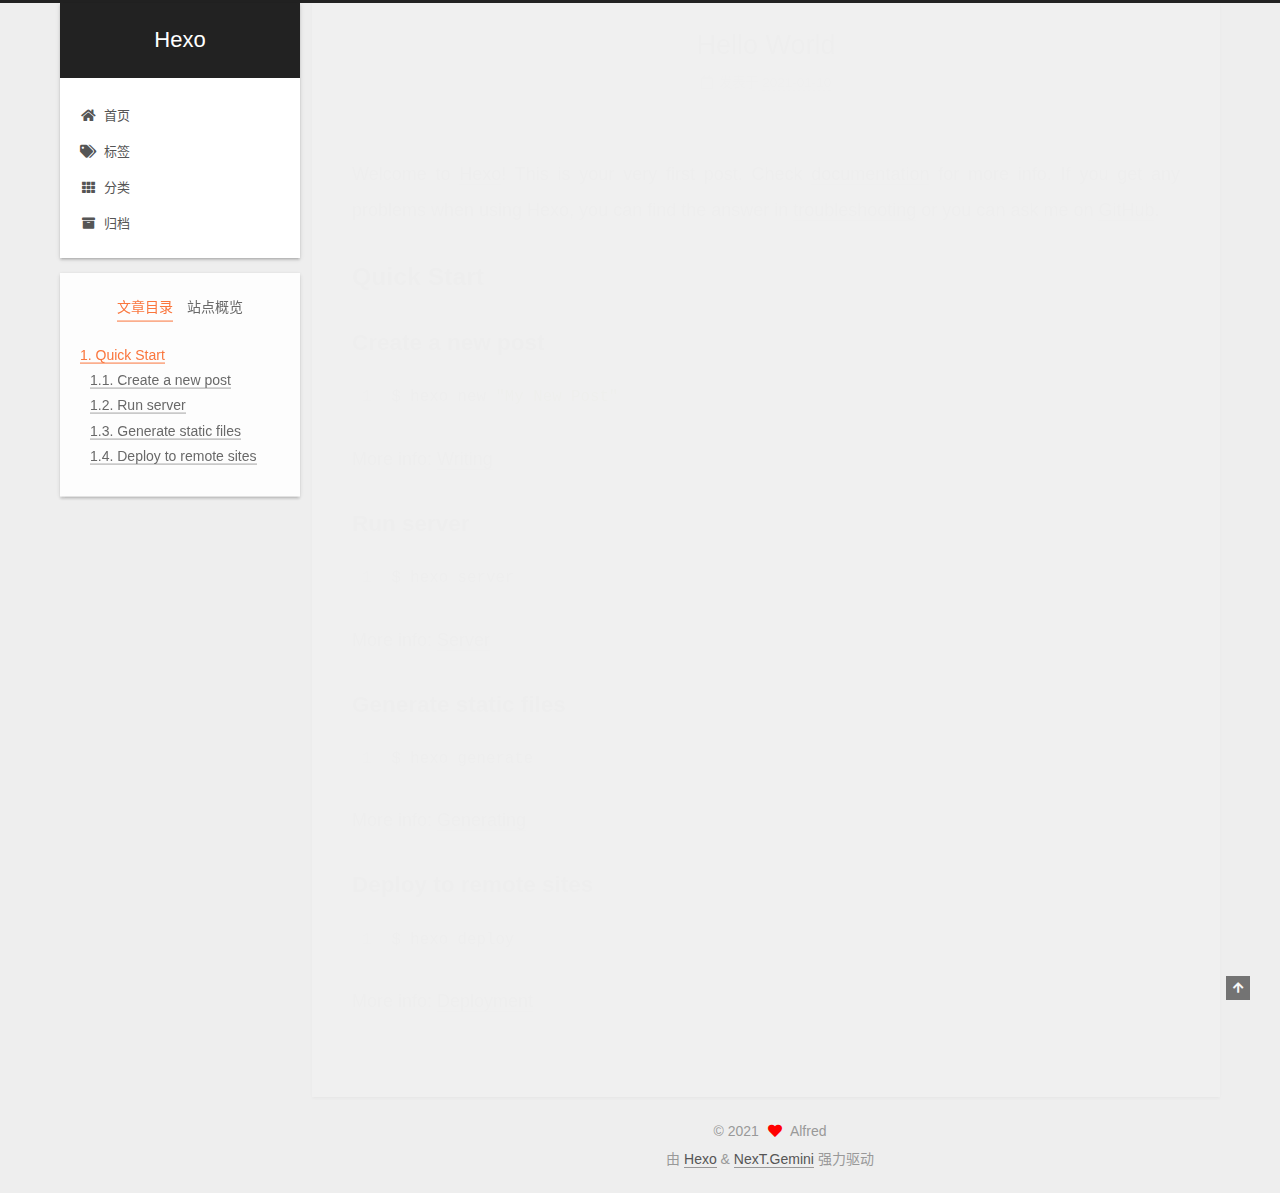
<file: 2021/01/10/hello-world/index.html>
<!DOCTYPE html>
<html lang="zh-CN">
<head>
  <meta charset="UTF-8">
<meta name="viewport" content="width=device-width, initial-scale=1, maximum-scale=2">
<meta name="theme-color" content="#222">
<meta name="generator" content="Hexo 5.3.0">
  <link rel="apple-touch-icon" sizes="180x180" href="/images/apple-touch-icon-next.png">
  <link rel="icon" type="image/png" sizes="32x32" href="/images/favicon-32x32-next.png">
  <link rel="icon" type="image/png" sizes="16x16" href="/images/favicon-16x16-next.png">
  <link rel="mask-icon" href="/images/logo.svg" color="#222">

<link rel="stylesheet" href="/css/main.css">


<link rel="stylesheet" href="/lib/font-awesome/css/all.min.css">

<script id="hexo-configurations">
    var NexT = window.NexT || {};
    var CONFIG = {"hostname":"example.com","root":"/","scheme":"Gemini","version":"7.8.0","exturl":false,"sidebar":{"position":"left","display":"post","padding":18,"offset":12,"onmobile":false},"copycode":{"enable":false,"show_result":false,"style":null},"back2top":{"enable":true,"sidebar":false,"scrollpercent":false},"bookmark":{"enable":false,"color":"#222","save":"auto"},"fancybox":false,"mediumzoom":false,"lazyload":false,"pangu":false,"comments":{"style":"tabs","active":null,"storage":true,"lazyload":false,"nav":null},"algolia":{"hits":{"per_page":10},"labels":{"input_placeholder":"Search for Posts","hits_empty":"We didn't find any results for the search: ${query}","hits_stats":"${hits} results found in ${time} ms"}},"localsearch":{"enable":false,"trigger":"auto","top_n_per_article":1,"unescape":false,"preload":false},"motion":{"enable":true,"async":false,"transition":{"post_block":"fadeIn","post_header":"slideDownIn","post_body":"slideDownIn","coll_header":"slideLeftIn","sidebar":"slideUpIn"}}};
  </script>

  <meta name="description" content="Welcome to Hexo! This is your very first post. Check documentation for more info. If you get any problems when using Hexo, you can find the answer in troubleshooting or you can ask me on GitHub. Quick">
<meta property="og:type" content="article">
<meta property="og:title" content="Hello World">
<meta property="og:url" content="http://example.com/2021/01/10/hello-world/index.html">
<meta property="og:site_name" content="Hexo">
<meta property="og:description" content="Welcome to Hexo! This is your very first post. Check documentation for more info. If you get any problems when using Hexo, you can find the answer in troubleshooting or you can ask me on GitHub. Quick">
<meta property="og:locale" content="zh_CN">
<meta property="article:published_time" content="2021-01-10T15:10:11.291Z">
<meta property="article:modified_time" content="2021-01-10T15:10:11.291Z">
<meta property="article:author" content="Alfred">
<meta name="twitter:card" content="summary">

<link rel="canonical" href="http://example.com/2021/01/10/hello-world/">


<script id="page-configurations">
  // https://hexo.io/docs/variables.html
  CONFIG.page = {
    sidebar: "",
    isHome : false,
    isPost : true,
    lang   : 'zh-CN'
  };
</script>

  <title>Hello World | Hexo</title>
  






  <noscript>
  <style>
  .use-motion .brand,
  .use-motion .menu-item,
  .sidebar-inner,
  .use-motion .post-block,
  .use-motion .pagination,
  .use-motion .comments,
  .use-motion .post-header,
  .use-motion .post-body,
  .use-motion .collection-header { opacity: initial; }

  .use-motion .site-title,
  .use-motion .site-subtitle {
    opacity: initial;
    top: initial;
  }

  .use-motion .logo-line-before i { left: initial; }
  .use-motion .logo-line-after i { right: initial; }
  </style>
</noscript>

</head>

<body itemscope itemtype="http://schema.org/WebPage">
  <div class="container use-motion">
    <div class="headband"></div>

    <header class="header" itemscope itemtype="http://schema.org/WPHeader">
      <div class="header-inner"><div class="site-brand-container">
  <div class="site-nav-toggle">
    <div class="toggle" aria-label="切换导航栏">
      <span class="toggle-line toggle-line-first"></span>
      <span class="toggle-line toggle-line-middle"></span>
      <span class="toggle-line toggle-line-last"></span>
    </div>
  </div>

  <div class="site-meta">

    <a href="/" class="brand" rel="start">
      <span class="logo-line-before"><i></i></span>
      <h1 class="site-title">Hexo</h1>
      <span class="logo-line-after"><i></i></span>
    </a>
  </div>

  <div class="site-nav-right">
    <div class="toggle popup-trigger">
    </div>
  </div>
</div>




<nav class="site-nav">
  <ul id="menu" class="main-menu menu">
        <li class="menu-item menu-item-home">

    <a href="/" rel="section"><i class="fa fa-home fa-fw"></i>首页</a>

  </li>
        <li class="menu-item menu-item-tags">

    <a href="/tags/" rel="section"><i class="fa fa-tags fa-fw"></i>标签</a>

  </li>
        <li class="menu-item menu-item-categories">

    <a href="/categories/" rel="section"><i class="fa fa-th fa-fw"></i>分类</a>

  </li>
        <li class="menu-item menu-item-archives">

    <a href="/archives/" rel="section"><i class="fa fa-archive fa-fw"></i>归档</a>

  </li>
  </ul>
</nav>




</div>
    </header>

    
  <div class="back-to-top">
    <i class="fa fa-arrow-up"></i>
    <span>0%</span>
  </div>


    <main class="main">
      <div class="main-inner">
        <div class="content-wrap">
          

          <div class="content post posts-expand">
            

    
  
  
  <article itemscope itemtype="http://schema.org/Article" class="post-block" lang="zh-CN">
    <link itemprop="mainEntityOfPage" href="http://example.com/2021/01/10/hello-world/">

    <span hidden itemprop="author" itemscope itemtype="http://schema.org/Person">
      <meta itemprop="image" content="/images/avatar.gif">
      <meta itemprop="name" content="Alfred">
      <meta itemprop="description" content="">
    </span>

    <span hidden itemprop="publisher" itemscope itemtype="http://schema.org/Organization">
      <meta itemprop="name" content="Hexo">
    </span>
      <header class="post-header">
        <h1 class="post-title" itemprop="name headline">
          Hello World
        </h1>

        <div class="post-meta">
            <span class="post-meta-item">
              <span class="post-meta-item-icon">
                <i class="far fa-calendar"></i>
              </span>
              <span class="post-meta-item-text">发表于</span>

              <time title="创建时间：2021-01-10 23:10:11" itemprop="dateCreated datePublished" datetime="2021-01-10T23:10:11+08:00">2021-01-10</time>
            </span>

          

        </div>
      </header>

    
    
    
    <div class="post-body" itemprop="articleBody">

      
        <p>Welcome to <a target="_blank" rel="noopener" href="https://hexo.io/">Hexo</a>! This is your very first post. Check <a target="_blank" rel="noopener" href="https://hexo.io/docs/">documentation</a> for more info. If you get any problems when using Hexo, you can find the answer in <a target="_blank" rel="noopener" href="https://hexo.io/docs/troubleshooting.html">troubleshooting</a> or you can ask me on <a target="_blank" rel="noopener" href="https://github.com/hexojs/hexo/issues">GitHub</a>.</p>
<h2 id="Quick-Start"><a href="#Quick-Start" class="headerlink" title="Quick Start"></a>Quick Start</h2><h3 id="Create-a-new-post"><a href="#Create-a-new-post" class="headerlink" title="Create a new post"></a>Create a new post</h3><figure class="highlight bash"><table><tr><td class="gutter"><pre><span class="line">1</span><br></pre></td><td class="code"><pre><span class="line">$ hexo new <span class="string">&quot;My New Post&quot;</span></span><br></pre></td></tr></table></figure>
<p>More info: <a target="_blank" rel="noopener" href="https://hexo.io/docs/writing.html">Writing</a></p>
<h3 id="Run-server"><a href="#Run-server" class="headerlink" title="Run server"></a>Run server</h3><figure class="highlight bash"><table><tr><td class="gutter"><pre><span class="line">1</span><br></pre></td><td class="code"><pre><span class="line">$ hexo server</span><br></pre></td></tr></table></figure>
<p>More info: <a target="_blank" rel="noopener" href="https://hexo.io/docs/server.html">Server</a></p>
<h3 id="Generate-static-files"><a href="#Generate-static-files" class="headerlink" title="Generate static files"></a>Generate static files</h3><figure class="highlight bash"><table><tr><td class="gutter"><pre><span class="line">1</span><br></pre></td><td class="code"><pre><span class="line">$ hexo generate</span><br></pre></td></tr></table></figure>
<p>More info: <a target="_blank" rel="noopener" href="https://hexo.io/docs/generating.html">Generating</a></p>
<h3 id="Deploy-to-remote-sites"><a href="#Deploy-to-remote-sites" class="headerlink" title="Deploy to remote sites"></a>Deploy to remote sites</h3><figure class="highlight bash"><table><tr><td class="gutter"><pre><span class="line">1</span><br></pre></td><td class="code"><pre><span class="line">$ hexo deploy</span><br></pre></td></tr></table></figure>
<p>More info: <a target="_blank" rel="noopener" href="https://hexo.io/docs/one-command-deployment.html">Deployment</a></p>

    </div>

    
    
    

      <footer class="post-footer">

        


        
      </footer>
    
  </article>
  
  
  



          </div>
          

<script>
  window.addEventListener('tabs:register', () => {
    let { activeClass } = CONFIG.comments;
    if (CONFIG.comments.storage) {
      activeClass = localStorage.getItem('comments_active') || activeClass;
    }
    if (activeClass) {
      let activeTab = document.querySelector(`a[href="#comment-${activeClass}"]`);
      if (activeTab) {
        activeTab.click();
      }
    }
  });
  if (CONFIG.comments.storage) {
    window.addEventListener('tabs:click', event => {
      if (!event.target.matches('.tabs-comment .tab-content .tab-pane')) return;
      let commentClass = event.target.classList[1];
      localStorage.setItem('comments_active', commentClass);
    });
  }
</script>

        </div>
          
  
  <div class="toggle sidebar-toggle">
    <span class="toggle-line toggle-line-first"></span>
    <span class="toggle-line toggle-line-middle"></span>
    <span class="toggle-line toggle-line-last"></span>
  </div>

  <aside class="sidebar">
    <div class="sidebar-inner">

      <ul class="sidebar-nav motion-element">
        <li class="sidebar-nav-toc">
          文章目录
        </li>
        <li class="sidebar-nav-overview">
          站点概览
        </li>
      </ul>

      <!--noindex-->
      <div class="post-toc-wrap sidebar-panel">
          <div class="post-toc motion-element"><ol class="nav"><li class="nav-item nav-level-2"><a class="nav-link" href="#Quick-Start"><span class="nav-number">1.</span> <span class="nav-text">Quick Start</span></a><ol class="nav-child"><li class="nav-item nav-level-3"><a class="nav-link" href="#Create-a-new-post"><span class="nav-number">1.1.</span> <span class="nav-text">Create a new post</span></a></li><li class="nav-item nav-level-3"><a class="nav-link" href="#Run-server"><span class="nav-number">1.2.</span> <span class="nav-text">Run server</span></a></li><li class="nav-item nav-level-3"><a class="nav-link" href="#Generate-static-files"><span class="nav-number">1.3.</span> <span class="nav-text">Generate static files</span></a></li><li class="nav-item nav-level-3"><a class="nav-link" href="#Deploy-to-remote-sites"><span class="nav-number">1.4.</span> <span class="nav-text">Deploy to remote sites</span></a></li></ol></li></ol></div>
      </div>
      <!--/noindex-->

      <div class="site-overview-wrap sidebar-panel">
        <div class="site-author motion-element" itemprop="author" itemscope itemtype="http://schema.org/Person">
  <p class="site-author-name" itemprop="name">Alfred</p>
  <div class="site-description" itemprop="description"></div>
</div>
<div class="site-state-wrap motion-element">
  <nav class="site-state">
      <div class="site-state-item site-state-posts">
          <a href="/archives/">
        
          <span class="site-state-item-count">1</span>
          <span class="site-state-item-name">日志</span>
        </a>
      </div>
  </nav>
</div>



      </div>

    </div>
  </aside>
  <div id="sidebar-dimmer"></div>


      </div>
    </main>

    <footer class="footer">
      <div class="footer-inner">
        

        

<div class="copyright">
  
  &copy; 
  <span itemprop="copyrightYear">2021</span>
  <span class="with-love">
    <i class="fa fa-heart"></i>
  </span>
  <span class="author" itemprop="copyrightHolder">Alfred</span>
</div>
  <div class="powered-by">由 <a href="https://hexo.io/" class="theme-link" rel="noopener" target="_blank">Hexo</a> & <a href="https://theme-next.org/" class="theme-link" rel="noopener" target="_blank">NexT.Gemini</a> 强力驱动
  </div>

        








      </div>
    </footer>
  </div>

  
  <script src="/lib/anime.min.js"></script>
  <script src="/lib/velocity/velocity.min.js"></script>
  <script src="/lib/velocity/velocity.ui.min.js"></script>

<script src="/js/utils.js"></script>

<script src="/js/motion.js"></script>


<script src="/js/schemes/pisces.js"></script>


<script src="/js/next-boot.js"></script>




  















  

  

</body>
</html>
</file>
<file: css/main.css>
:root {
  --body-bg-color: #eee;
  --content-bg-color: #fff;
  --card-bg-color: #f5f5f5;
  --text-color: #555;
  --blockquote-color: #666;
  --link-color: #555;
  --link-hover-color: #222;
  --brand-color: #fff;
  --brand-hover-color: #fff;
  --table-row-odd-bg-color: #f9f9f9;
  --table-row-hover-bg-color: #f5f5f5;
  --menu-item-bg-color: #f5f5f5;
  --btn-default-bg: #fff;
  --btn-default-color: #555;
  --btn-default-border-color: #555;
  --btn-default-hover-bg: #222;
  --btn-default-hover-color: #fff;
  --btn-default-hover-border-color: #222;
}
html {
  line-height: 1.15; /* 1 */
  -webkit-text-size-adjust: 100%; /* 2 */
}
body {
  margin: 0;
}
main {
  display: block;
}
h1 {
  font-size: 2em;
  margin: 0.67em 0;
}
hr {
  box-sizing: content-box; /* 1 */
  height: 0; /* 1 */
  overflow: visible; /* 2 */
}
pre {
  font-family: monospace, monospace; /* 1 */
  font-size: 1em; /* 2 */
}
a {
  background: transparent;
}
abbr[title] {
  border-bottom: none; /* 1 */
  text-decoration: underline; /* 2 */
  text-decoration: underline dotted; /* 2 */
}
b,
strong {
  font-weight: bolder;
}
code,
kbd,
samp {
  font-family: monospace, monospace; /* 1 */
  font-size: 1em; /* 2 */
}
small {
  font-size: 80%;
}
sub,
sup {
  font-size: 75%;
  line-height: 0;
  position: relative;
  vertical-align: baseline;
}
sub {
  bottom: -0.25em;
}
sup {
  top: -0.5em;
}
img {
  border-style: none;
}
button,
input,
optgroup,
select,
textarea {
  font-family: inherit; /* 1 */
  font-size: 100%; /* 1 */
  line-height: 1.15; /* 1 */
  margin: 0; /* 2 */
}
button,
input {
/* 1 */
  overflow: visible;
}
button,
select {
/* 1 */
  text-transform: none;
}
button,
[type='button'],
[type='reset'],
[type='submit'] {
  -webkit-appearance: button;
}
button::-moz-focus-inner,
[type='button']::-moz-focus-inner,
[type='reset']::-moz-focus-inner,
[type='submit']::-moz-focus-inner {
  border-style: none;
  padding: 0;
}
button:-moz-focusring,
[type='button']:-moz-focusring,
[type='reset']:-moz-focusring,
[type='submit']:-moz-focusring {
  outline: 1px dotted ButtonText;
}
fieldset {
  padding: 0.35em 0.75em 0.625em;
}
legend {
  box-sizing: border-box; /* 1 */
  color: inherit; /* 2 */
  display: table; /* 1 */
  max-width: 100%; /* 1 */
  padding: 0; /* 3 */
  white-space: normal; /* 1 */
}
progress {
  vertical-align: baseline;
}
textarea {
  overflow: auto;
}
[type='checkbox'],
[type='radio'] {
  box-sizing: border-box; /* 1 */
  padding: 0; /* 2 */
}
[type='number']::-webkit-inner-spin-button,
[type='number']::-webkit-outer-spin-button {
  height: auto;
}
[type='search'] {
  outline-offset: -2px; /* 2 */
  -webkit-appearance: textfield; /* 1 */
}
[type='search']::-webkit-search-decoration {
  -webkit-appearance: none;
}
::-webkit-file-upload-button {
  font: inherit; /* 2 */
  -webkit-appearance: button; /* 1 */
}
details {
  display: block;
}
summary {
  display: list-item;
}
template {
  display: none;
}
[hidden] {
  display: none;
}
::selection {
  background: #262a30;
  color: #eee;
}
html,
body {
  height: 100%;
}
body {
  background: var(--body-bg-color);
  color: var(--text-color);
  font-family: 'Lato', "PingFang SC", "Microsoft YaHei", sans-serif;
  font-size: 1em;
  line-height: 2;
}
@media (max-width: 991px) {
  body {
    padding-left: 0 !important;
    padding-right: 0 !important;
  }
}
h1,
h2,
h3,
h4,
h5,
h6 {
  font-family: 'Lato', "PingFang SC", "Microsoft YaHei", sans-serif;
  font-weight: bold;
  line-height: 1.5;
  margin: 20px 0 15px;
}
h1 {
  font-size: 1.5em;
}
h2 {
  font-size: 1.375em;
}
h3 {
  font-size: 1.25em;
}
h4 {
  font-size: 1.125em;
}
h5 {
  font-size: 1em;
}
h6 {
  font-size: 0.875em;
}
p {
  margin: 0 0 20px 0;
}
a,
span.exturl {
  border-bottom: 1px solid #999;
  color: var(--link-color);
  outline: 0;
  text-decoration: none;
  overflow-wrap: break-word;
  word-wrap: break-word;
  cursor: pointer;
}
a:hover,
span.exturl:hover {
  border-bottom-color: var(--link-hover-color);
  color: var(--link-hover-color);
}
iframe,
img,
video {
  display: block;
  margin-left: auto;
  margin-right: auto;
  max-width: 100%;
}
hr {
  background-image: repeating-linear-gradient(-45deg, #ddd, #ddd 4px, transparent 4px, transparent 8px);
  border: 0;
  height: 3px;
  margin: 40px 0;
}
blockquote {
  border-left: 4px solid #ddd;
  color: var(--blockquote-color);
  margin: 0;
  padding: 0 15px;
}
blockquote cite::before {
  content: '-';
  padding: 0 5px;
}
dt {
  font-weight: bold;
}
dd {
  margin: 0;
  padding: 0;
}
kbd {
  background-color: #f5f5f5;
  background-image: linear-gradient(#eee, #fff, #eee);
  border: 1px solid #ccc;
  border-radius: 0.2em;
  box-shadow: 0.1em 0.1em 0.2em rgba(0,0,0,0.1);
  color: #555;
  font-family: inherit;
  padding: 0.1em 0.3em;
  white-space: nowrap;
}
.table-container {
  overflow: auto;
}
table {
  border-collapse: collapse;
  border-spacing: 0;
  font-size: 0.875em;
  margin: 0 0 20px 0;
  width: 100%;
}
tbody tr:nth-of-type(odd) {
  background: var(--table-row-odd-bg-color);
}
tbody tr:hover {
  background: var(--table-row-hover-bg-color);
}
caption,
th,
td {
  font-weight: normal;
  padding: 8px;
  vertical-align: middle;
}
th,
td {
  border: 1px solid #ddd;
  border-bottom: 3px solid #ddd;
}
th {
  font-weight: 700;
  padding-bottom: 10px;
}
td {
  border-bottom-width: 1px;
}
.btn {
  background: var(--btn-default-bg);
  border: 2px solid var(--btn-default-border-color);
  border-radius: 2px;
  color: var(--btn-default-color);
  display: inline-block;
  font-size: 0.875em;
  line-height: 2;
  padding: 0 20px;
  text-decoration: none;
  transition-property: background-color;
  transition-delay: 0s;
  transition-duration: 0.2s;
  transition-timing-function: ease-in-out;
}
.btn:hover {
  background: var(--btn-default-hover-bg);
  border-color: var(--btn-default-hover-border-color);
  color: var(--btn-default-hover-color);
}
.btn + .btn {
  margin: 0 0 8px 8px;
}
.btn .fa-fw {
  text-align: left;
  width: 1.285714285714286em;
}
.toggle {
  line-height: 0;
}
.toggle .toggle-line {
  background: #fff;
  display: inline-block;
  height: 2px;
  left: 0;
  position: relative;
  top: 0;
  transition: all 0.4s;
  vertical-align: top;
  width: 100%;
}
.toggle .toggle-line:not(:first-child) {
  margin-top: 3px;
}
.toggle.toggle-arrow .toggle-line-first {
  left: 50%;
  top: 2px;
  transform: rotate(45deg);
  width: 50%;
}
.toggle.toggle-arrow .toggle-line-middle {
  left: 2px;
  width: 90%;
}
.toggle.toggle-arrow .toggle-line-last {
  left: 50%;
  top: -2px;
  transform: rotate(-45deg);
  width: 50%;
}
.toggle.toggle-close .toggle-line-first {
  transform: rotate(-45deg);
  top: 5px;
}
.toggle.toggle-close .toggle-line-middle {
  opacity: 0;
}
.toggle.toggle-close .toggle-line-last {
  transform: rotate(45deg);
  top: -5px;
}
.highlight,
pre {
  background: #f7f7f7;
  color: #4d4d4c;
  line-height: 1.6;
  margin: 0 auto 20px;
}
pre,
code {
  font-family: consolas, Menlo, monospace, "PingFang SC", "Microsoft YaHei";
}
code {
  background: #eee;
  border-radius: 3px;
  color: #555;
  padding: 2px 4px;
  overflow-wrap: break-word;
  word-wrap: break-word;
}
.highlight *::selection {
  background: #d6d6d6;
}
.highlight pre {
  border: 0;
  margin: 0;
  padding: 10px 0;
}
.highlight table {
  border: 0;
  margin: 0;
  width: auto;
}
.highlight td {
  border: 0;
  padding: 0;
}
.highlight figcaption {
  background: #eff2f3;
  color: #4d4d4c;
  display: flex;
  font-size: 0.875em;
  justify-content: space-between;
  line-height: 1.2;
  padding: 0.5em;
}
.highlight figcaption a {
  color: #4d4d4c;
}
.highlight figcaption a:hover {
  border-bottom-color: #4d4d4c;
}
.highlight .gutter {
  -moz-user-select: none;
  -ms-user-select: none;
  -webkit-user-select: none;
  user-select: none;
}
.highlight .gutter pre {
  background: #eff2f3;
  color: #869194;
  padding-left: 10px;
  padding-right: 10px;
  text-align: right;
}
.highlight .code pre {
  background: #f7f7f7;
  padding-left: 10px;
  width: 100%;
}
.gist table {
  width: auto;
}
.gist table td {
  border: 0;
}
pre {
  overflow: auto;
  padding: 10px;
}
pre code {
  background: none;
  color: #4d4d4c;
  font-size: 0.875em;
  padding: 0;
  text-shadow: none;
}
pre .deletion {
  background: #fdd;
}
pre .addition {
  background: #dfd;
}
pre .meta {
  color: #eab700;
  -moz-user-select: none;
  -ms-user-select: none;
  -webkit-user-select: none;
  user-select: none;
}
pre .comment {
  color: #8e908c;
}
pre .variable,
pre .attribute,
pre .tag,
pre .name,
pre .regexp,
pre .ruby .constant,
pre .xml .tag .title,
pre .xml .pi,
pre .xml .doctype,
pre .html .doctype,
pre .css .id,
pre .css .class,
pre .css .pseudo {
  color: #c82829;
}
pre .number,
pre .preprocessor,
pre .built_in,
pre .builtin-name,
pre .literal,
pre .params,
pre .constant,
pre .command {
  color: #f5871f;
}
pre .ruby .class .title,
pre .css .rules .attribute,
pre .string,
pre .symbol,
pre .value,
pre .inheritance,
pre .header,
pre .ruby .symbol,
pre .xml .cdata,
pre .special,
pre .formula {
  color: #718c00;
}
pre .title,
pre .css .hexcolor {
  color: #3e999f;
}
pre .function,
pre .python .decorator,
pre .python .title,
pre .ruby .function .title,
pre .ruby .title .keyword,
pre .perl .sub,
pre .javascript .title,
pre .coffeescript .title {
  color: #4271ae;
}
pre .keyword,
pre .javascript .function {
  color: #8959a8;
}
.blockquote-center {
  border-left: none;
  margin: 40px 0;
  padding: 0;
  position: relative;
  text-align: center;
}
.blockquote-center .fa {
  display: block;
  opacity: 0.6;
  position: absolute;
  width: 100%;
}
.blockquote-center .fa-quote-left {
  border-top: 1px solid #ccc;
  text-align: left;
  top: -20px;
}
.blockquote-center .fa-quote-right {
  border-bottom: 1px solid #ccc;
  text-align: right;
  bottom: -20px;
}
.blockquote-center p,
.blockquote-center div {
  text-align: center;
}
.post-body .group-picture img {
  margin: 0 auto;
  padding: 0 3px;
}
.group-picture-row {
  margin-bottom: 6px;
  overflow: hidden;
}
.group-picture-column {
  float: left;
  margin-bottom: 10px;
}
.post-body .label {
  color: #555;
  display: inline;
  padding: 0 2px;
}
.post-body .label.default {
  background: #f0f0f0;
}
.post-body .label.primary {
  background: #efe6f7;
}
.post-body .label.info {
  background: #e5f2f8;
}
.post-body .label.success {
  background: #e7f4e9;
}
.post-body .label.warning {
  background: #fcf6e1;
}
.post-body .label.danger {
  background: #fae8eb;
}
.post-body .tabs {
  margin-bottom: 20px;
}
.post-body .tabs,
.tabs-comment {
  display: block;
  padding-top: 10px;
  position: relative;
}
.post-body .tabs ul.nav-tabs,
.tabs-comment ul.nav-tabs {
  display: flex;
  flex-wrap: wrap;
  margin: 0;
  margin-bottom: -1px;
  padding: 0;
}
@media (max-width: 413px) {
  .post-body .tabs ul.nav-tabs,
  .tabs-comment ul.nav-tabs {
    display: block;
    margin-bottom: 5px;
  }
}
.post-body .tabs ul.nav-tabs li.tab,
.tabs-comment ul.nav-tabs li.tab {
  border-bottom: 1px solid #ddd;
  border-left: 1px solid transparent;
  border-right: 1px solid transparent;
  border-top: 3px solid transparent;
  flex-grow: 1;
  list-style-type: none;
  border-radius: 0 0 0 0;
}
@media (max-width: 413px) {
  .post-body .tabs ul.nav-tabs li.tab,
  .tabs-comment ul.nav-tabs li.tab {
    border-bottom: 1px solid transparent;
    border-left: 3px solid transparent;
    border-right: 1px solid transparent;
    border-top: 1px solid transparent;
  }
}
@media (max-width: 413px) {
  .post-body .tabs ul.nav-tabs li.tab,
  .tabs-comment ul.nav-tabs li.tab {
    border-radius: 0;
  }
}
.post-body .tabs ul.nav-tabs li.tab a,
.tabs-comment ul.nav-tabs li.tab a {
  border-bottom: initial;
  display: block;
  line-height: 1.8;
  outline: 0;
  padding: 0.25em 0.75em;
  text-align: center;
  transition-delay: 0s;
  transition-duration: 0.2s;
  transition-timing-function: ease-out;
}
.post-body .tabs ul.nav-tabs li.tab a i,
.tabs-comment ul.nav-tabs li.tab a i {
  width: 1.285714285714286em;
}
.post-body .tabs ul.nav-tabs li.tab.active,
.tabs-comment ul.nav-tabs li.tab.active {
  border-bottom: 1px solid transparent;
  border-left: 1px solid #ddd;
  border-right: 1px solid #ddd;
  border-top: 3px solid #fc6423;
}
@media (max-width: 413px) {
  .post-body .tabs ul.nav-tabs li.tab.active,
  .tabs-comment ul.nav-tabs li.tab.active {
    border-bottom: 1px solid #ddd;
    border-left: 3px solid #fc6423;
    border-right: 1px solid #ddd;
    border-top: 1px solid #ddd;
  }
}
.post-body .tabs ul.nav-tabs li.tab.active a,
.tabs-comment ul.nav-tabs li.tab.active a {
  color: var(--link-color);
  cursor: default;
}
.post-body .tabs .tab-content .tab-pane,
.tabs-comment .tab-content .tab-pane {
  border: 1px solid #ddd;
  border-top: 0;
  padding: 20px 20px 0 20px;
  border-radius: 0;
}
.post-body .tabs .tab-content .tab-pane:not(.active),
.tabs-comment .tab-content .tab-pane:not(.active) {
  display: none;
}
.post-body .tabs .tab-content .tab-pane.active,
.tabs-comment .tab-content .tab-pane.active {
  display: block;
}
.post-body .tabs .tab-content .tab-pane.active:nth-of-type(1),
.tabs-comment .tab-content .tab-pane.active:nth-of-type(1) {
  border-radius: 0 0 0 0;
}
@media (max-width: 413px) {
  .post-body .tabs .tab-content .tab-pane.active:nth-of-type(1),
  .tabs-comment .tab-content .tab-pane.active:nth-of-type(1) {
    border-radius: 0;
  }
}
.post-body .note {
  border-radius: 3px;
  margin-bottom: 20px;
  padding: 1em;
  position: relative;
  border: 1px solid #eee;
  border-left-width: 5px;
}
.post-body .note h2,
.post-body .note h3,
.post-body .note h4,
.post-body .note h5,
.post-body .note h6 {
  margin-top: 0;
  border-bottom: initial;
  margin-bottom: 0;
  padding-top: 0;
}
.post-body .note p:first-child,
.post-body .note ul:first-child,
.post-body .note ol:first-child,
.post-body .note table:first-child,
.post-body .note pre:first-child,
.post-body .note blockquote:first-child,
.post-body .note img:first-child {
  margin-top: 0;
}
.post-body .note p:last-child,
.post-body .note ul:last-child,
.post-body .note ol:last-child,
.post-body .note table:last-child,
.post-body .note pre:last-child,
.post-body .note blockquote:last-child,
.post-body .note img:last-child {
  margin-bottom: 0;
}
.post-body .note.default {
  border-left-color: #777;
}
.post-body .note.default h2,
.post-body .note.default h3,
.post-body .note.default h4,
.post-body .note.default h5,
.post-body .note.default h6 {
  color: #777;
}
.post-body .note.primary {
  border-left-color: #6f42c1;
}
.post-body .note.primary h2,
.post-body .note.primary h3,
.post-body .note.primary h4,
.post-body .note.primary h5,
.post-body .note.primary h6 {
  color: #6f42c1;
}
.post-body .note.info {
  border-left-color: #428bca;
}
.post-body .note.info h2,
.post-body .note.info h3,
.post-body .note.info h4,
.post-body .note.info h5,
.post-body .note.info h6 {
  color: #428bca;
}
.post-body .note.success {
  border-left-color: #5cb85c;
}
.post-body .note.success h2,
.post-body .note.success h3,
.post-body .note.success h4,
.post-body .note.success h5,
.post-body .note.success h6 {
  color: #5cb85c;
}
.post-body .note.warning {
  border-left-color: #f0ad4e;
}
.post-body .note.warning h2,
.post-body .note.warning h3,
.post-body .note.warning h4,
.post-body .note.warning h5,
.post-body .note.warning h6 {
  color: #f0ad4e;
}
.post-body .note.danger {
  border-left-color: #d9534f;
}
.post-body .note.danger h2,
.post-body .note.danger h3,
.post-body .note.danger h4,
.post-body .note.danger h5,
.post-body .note.danger h6 {
  color: #d9534f;
}
.pagination .prev,
.pagination .next,
.pagination .page-number,
.pagination .space {
  display: inline-block;
  margin: 0 10px;
  padding: 0 11px;
  position: relative;
  top: -1px;
}
@media (max-width: 767px) {
  .pagination .prev,
  .pagination .next,
  .pagination .page-number,
  .pagination .space {
    margin: 0 5px;
  }
}
.pagination {
  border-top: 1px solid #eee;
  margin: 120px 0 0;
  text-align: center;
}
.pagination .prev,
.pagination .next,
.pagination .page-number {
  border-bottom: 0;
  border-top: 1px solid #eee;
  transition-property: border-color;
  transition-delay: 0s;
  transition-duration: 0.2s;
  transition-timing-function: ease-in-out;
}
.pagination .prev:hover,
.pagination .next:hover,
.pagination .page-number:hover {
  border-top-color: #222;
}
.pagination .space {
  margin: 0;
  padding: 0;
}
.pagination .prev {
  margin-left: 0;
}
.pagination .next {
  margin-right: 0;
}
.pagination .page-number.current {
  background: #ccc;
  border-top-color: #ccc;
  color: #fff;
}
@media (max-width: 767px) {
  .pagination {
    border-top: none;
  }
  .pagination .prev,
  .pagination .next,
  .pagination .page-number {
    border-bottom: 1px solid #eee;
    border-top: 0;
    margin-bottom: 10px;
    padding: 0 10px;
  }
  .pagination .prev:hover,
  .pagination .next:hover,
  .pagination .page-number:hover {
    border-bottom-color: #222;
  }
}
.comments {
  margin-top: 60px;
  overflow: hidden;
}
.comment-button-group {
  display: flex;
  flex-wrap: wrap-reverse;
  justify-content: center;
  margin: 1em 0;
}
.comment-button-group .comment-button {
  margin: 0.1em 0.2em;
}
.comment-button-group .comment-button.active {
  background: var(--btn-default-hover-bg);
  border-color: var(--btn-default-hover-border-color);
  color: var(--btn-default-hover-color);
}
.comment-position {
  display: none;
}
.comment-position.active {
  display: block;
}
.tabs-comment {
  background: var(--content-bg-color);
  margin-top: 4em;
  padding-top: 0;
}
.tabs-comment .comments {
  border: 0;
  box-shadow: none;
  margin-top: 0;
  padding-top: 0;
}
.container {
  min-height: 100%;
  position: relative;
}
.main-inner {
  margin: 0 auto;
  width: calc(100% - 20px);
}
@media (min-width: 1200px) {
  .main-inner {
    width: 1160px;
  }
}
@media (min-width: 1600px) {
  .main-inner {
    width: 73%;
  }
}
@media (max-width: 767px) {
  .content-wrap {
    padding: 0 20px;
  }
}
.header {
  background: transparent;
}
.header-inner {
  margin: 0 auto;
  width: calc(100% - 20px);
}
@media (min-width: 1200px) {
  .header-inner {
    width: 1160px;
  }
}
@media (min-width: 1600px) {
  .header-inner {
    width: 73%;
  }
}
.site-brand-container {
  display: flex;
  flex-shrink: 0;
  padding: 0 10px;
}
.headband {
  background: #222;
  height: 3px;
}
.site-meta {
  flex-grow: 1;
  text-align: center;
}
@media (max-width: 767px) {
  .site-meta {
    text-align: center;
  }
}
.brand {
  border-bottom: none;
  color: var(--brand-color);
  display: inline-block;
  line-height: 1.375em;
  padding: 0 40px;
  position: relative;
}
.brand:hover {
  color: var(--brand-hover-color);
}
.site-title {
  font-family: 'Lato', "PingFang SC", "Microsoft YaHei", sans-serif;
  font-size: 1.375em;
  font-weight: normal;
  margin: 0;
}
.site-subtitle {
  color: #ddd;
  font-size: 0.8125em;
  margin: 10px 0;
}
.use-motion .brand {
  opacity: 0;
}
.use-motion .site-title,
.use-motion .site-subtitle,
.use-motion .custom-logo-image {
  opacity: 0;
  position: relative;
  top: -10px;
}
.site-nav-toggle,
.site-nav-right {
  display: none;
}
@media (max-width: 767px) {
  .site-nav-toggle,
  .site-nav-right {
    display: flex;
    flex-direction: column;
    justify-content: center;
  }
}
.site-nav-toggle .toggle,
.site-nav-right .toggle {
  color: var(--text-color);
  padding: 10px;
  width: 22px;
}
.site-nav-toggle .toggle .toggle-line,
.site-nav-right .toggle .toggle-line {
  background: var(--text-color);
  border-radius: 1px;
}
.site-nav {
  display: block;
}
@media (max-width: 767px) {
  .site-nav {
    clear: both;
    display: none;
  }
}
.site-nav.site-nav-on {
  display: block;
}
.menu {
  margin-top: 20px;
  padding-left: 0;
  text-align: center;
}
.menu-item {
  display: inline-block;
  list-style: none;
  margin: 0 10px;
}
@media (max-width: 767px) {
  .menu-item {
    display: block;
    margin-top: 10px;
  }
  .menu-item.menu-item-search {
    display: none;
  }
}
.menu-item a,
.menu-item span.exturl {
  border-bottom: 0;
  display: block;
  font-size: 0.8125em;
  transition-property: border-color;
  transition-delay: 0s;
  transition-duration: 0.2s;
  transition-timing-function: ease-in-out;
}
@media (hover: none) {
  .menu-item a:hover,
  .menu-item span.exturl:hover {
    border-bottom-color: transparent !important;
  }
}
.menu-item .fa,
.menu-item .fab,
.menu-item .far,
.menu-item .fas {
  margin-right: 8px;
}
.menu-item .badge {
  display: inline-block;
  font-weight: bold;
  line-height: 1;
  margin-left: 0.35em;
  margin-top: 0.35em;
  text-align: center;
  white-space: nowrap;
}
@media (max-width: 767px) {
  .menu-item .badge {
    float: right;
    margin-left: 0;
  }
}
.menu-item-active a,
.menu .menu-item a:hover,
.menu .menu-item span.exturl:hover {
  background: var(--menu-item-bg-color);
}
.use-motion .menu-item {
  opacity: 0;
}
.sidebar {
  background: #222;
  bottom: 0;
  box-shadow: inset 0 2px 6px #000;
  position: fixed;
  top: 0;
}
@media (max-width: 991px) {
  .sidebar {
    display: none;
  }
}
.sidebar-inner {
  color: #999;
  padding: 18px 10px;
  text-align: center;
}
.cc-license {
  margin-top: 10px;
  text-align: center;
}
.cc-license .cc-opacity {
  border-bottom: none;
  opacity: 0.7;
}
.cc-license .cc-opacity:hover {
  opacity: 0.9;
}
.cc-license img {
  display: inline-block;
}
.site-author-image {
  border: 1px solid #eee;
  display: block;
  margin: 0 auto;
  max-width: 120px;
  padding: 2px;
}
.site-author-name {
  color: var(--text-color);
  font-weight: 600;
  margin: 0;
  text-align: center;
}
.site-description {
  color: #999;
  font-size: 0.8125em;
  margin-top: 0;
  text-align: center;
}
.links-of-author {
  margin-top: 15px;
}
.links-of-author a,
.links-of-author span.exturl {
  border-bottom-color: #555;
  display: inline-block;
  font-size: 0.8125em;
  margin-bottom: 10px;
  margin-right: 10px;
  vertical-align: middle;
}
.links-of-author a::before,
.links-of-author span.exturl::before {
  background: #bdc49a;
  border-radius: 50%;
  content: ' ';
  display: inline-block;
  height: 4px;
  margin-right: 3px;
  vertical-align: middle;
  width: 4px;
}
.sidebar-button {
  margin-top: 15px;
}
.sidebar-button a {
  border: 1px solid #fc6423;
  border-radius: 4px;
  color: #fc6423;
  display: inline-block;
  padding: 0 15px;
}
.sidebar-button a .fa,
.sidebar-button a .fab,
.sidebar-button a .far,
.sidebar-button a .fas {
  margin-right: 5px;
}
.sidebar-button a:hover {
  background: #fc6423;
  border: 1px solid #fc6423;
  color: #fff;
}
.sidebar-button a:hover .fa,
.sidebar-button a:hover .fab,
.sidebar-button a:hover .far,
.sidebar-button a:hover .fas {
  color: #fff;
}
.links-of-blogroll {
  font-size: 0.8125em;
  margin-top: 10px;
}
.links-of-blogroll-title {
  font-size: 0.875em;
  font-weight: 600;
  margin-top: 0;
}
.links-of-blogroll-list {
  list-style: none;
  margin: 0;
  padding: 0;
}
#sidebar-dimmer {
  display: none;
}
@media (max-width: 767px) {
  #sidebar-dimmer {
    background: #000;
    display: block;
    height: 100%;
    left: 100%;
    opacity: 0;
    position: fixed;
    top: 0;
    width: 100%;
    z-index: 1100;
  }
  .sidebar-active + #sidebar-dimmer {
    opacity: 0.7;
    transform: translateX(-100%);
    transition: opacity 0.5s;
  }
}
.sidebar-nav {
  margin: 0;
  padding-bottom: 20px;
  padding-left: 0;
}
.sidebar-nav li {
  border-bottom: 1px solid transparent;
  color: var(--text-color);
  cursor: pointer;
  display: inline-block;
  font-size: 0.875em;
}
.sidebar-nav li.sidebar-nav-overview {
  margin-left: 10px;
}
.sidebar-nav li:hover {
  color: #fc6423;
}
.sidebar-nav .sidebar-nav-active {
  border-bottom-color: #fc6423;
  color: #fc6423;
}
.sidebar-nav .sidebar-nav-active:hover {
  color: #fc6423;
}
.sidebar-panel {
  display: none;
  overflow-x: hidden;
  overflow-y: auto;
}
.sidebar-panel-active {
  display: block;
}
.sidebar-toggle {
  background: #222;
  bottom: 45px;
  cursor: pointer;
  height: 14px;
  left: 30px;
  padding: 5px;
  position: fixed;
  width: 14px;
  z-index: 1300;
}
@media (max-width: 991px) {
  .sidebar-toggle {
    left: 20px;
    opacity: 0.8;
    display: none;
  }
}
.sidebar-toggle:hover .toggle-line {
  background: #fc6423;
}
.post-toc {
  font-size: 0.875em;
}
.post-toc ol {
  list-style: none;
  margin: 0;
  padding: 0 2px 5px 10px;
  text-align: left;
}
.post-toc ol > ol {
  padding-left: 0;
}
.post-toc ol a {
  transition-property: all;
  transition-delay: 0s;
  transition-duration: 0.2s;
  transition-timing-function: ease-in-out;
}
.post-toc .nav-item {
  line-height: 1.8;
  overflow: hidden;
  text-overflow: ellipsis;
  white-space: nowrap;
}
.post-toc .nav .nav-child {
  display: none;
}
.post-toc .nav .active > .nav-child {
  display: block;
}
.post-toc .nav .active-current > .nav-child {
  display: block;
}
.post-toc .nav .active-current > .nav-child > .nav-item {
  display: block;
}
.post-toc .nav .active > a {
  border-bottom-color: #fc6423;
  color: #fc6423;
}
.post-toc .nav .active-current > a {
  color: #fc6423;
}
.post-toc .nav .active-current > a:hover {
  color: #fc6423;
}
.site-state {
  display: flex;
  justify-content: center;
  line-height: 1.4;
  margin-top: 10px;
  overflow: hidden;
  text-align: center;
  white-space: nowrap;
}
.site-state-item {
  padding: 0 15px;
}
.site-state-item:not(:first-child) {
  border-left: 1px solid #eee;
}
.site-state-item a {
  border-bottom: none;
}
.site-state-item-count {
  display: block;
  font-size: 1em;
  font-weight: 600;
  text-align: center;
}
.site-state-item-name {
  color: #999;
  font-size: 0.8125em;
}
.footer {
  color: #999;
  font-size: 0.875em;
  padding: 20px 0;
}
.footer.footer-fixed {
  bottom: 0;
  left: 0;
  position: absolute;
  right: 0;
}
.footer-inner {
  box-sizing: border-box;
  margin: 0 auto;
  text-align: center;
  width: calc(100% - 20px);
}
@media (min-width: 1200px) {
  .footer-inner {
    width: 1160px;
  }
}
@media (min-width: 1600px) {
  .footer-inner {
    width: 73%;
  }
}
.languages {
  display: inline-block;
  font-size: 1.125em;
  position: relative;
}
.languages .lang-select-label span {
  margin: 0 0.5em;
}
.languages .lang-select {
  height: 100%;
  left: 0;
  opacity: 0;
  position: absolute;
  top: 0;
  width: 100%;
}
.with-love {
  color: #ff0000;
  display: inline-block;
  margin: 0 5px;
}
.powered-by,
.theme-info {
  display: inline-block;
}
@-moz-keyframes iconAnimate {
  0%, 100% {
    transform: scale(1);
  }
  10%, 30% {
    transform: scale(0.9);
  }
  20%, 40%, 60%, 80% {
    transform: scale(1.1);
  }
  50%, 70% {
    transform: scale(1.1);
  }
}
@-webkit-keyframes iconAnimate {
  0%, 100% {
    transform: scale(1);
  }
  10%, 30% {
    transform: scale(0.9);
  }
  20%, 40%, 60%, 80% {
    transform: scale(1.1);
  }
  50%, 70% {
    transform: scale(1.1);
  }
}
@-o-keyframes iconAnimate {
  0%, 100% {
    transform: scale(1);
  }
  10%, 30% {
    transform: scale(0.9);
  }
  20%, 40%, 60%, 80% {
    transform: scale(1.1);
  }
  50%, 70% {
    transform: scale(1.1);
  }
}
@keyframes iconAnimate {
  0%, 100% {
    transform: scale(1);
  }
  10%, 30% {
    transform: scale(0.9);
  }
  20%, 40%, 60%, 80% {
    transform: scale(1.1);
  }
  50%, 70% {
    transform: scale(1.1);
  }
}
.back-to-top {
  font-size: 12px;
  text-align: center;
  transition-delay: 0s;
  transition-duration: 0.2s;
  transition-timing-function: ease-in-out;
}
.back-to-top {
  background: #222;
  bottom: -100px;
  box-sizing: border-box;
  color: #fff;
  cursor: pointer;
  left: 30px;
  opacity: 0.6;
  padding: 0 6px;
  position: fixed;
  transition-property: bottom;
  z-index: 1300;
  width: 24px;
}
.back-to-top span {
  display: none;
}
.back-to-top:hover {
  color: #fc6423;
}
.back-to-top.back-to-top-on {
  bottom: 30px;
}
@media (max-width: 991px) {
  .back-to-top {
    left: 20px;
    opacity: 0.8;
  }
}
.post-body {
  font-family: 'Lato', "PingFang SC", "Microsoft YaHei", sans-serif;
  overflow-wrap: break-word;
  word-wrap: break-word;
}
@media (min-width: 1200px) {
  .post-body {
    font-size: 1.125em;
  }
}
.post-body .exturl .fa {
  font-size: 0.875em;
  margin-left: 4px;
}
.post-body .image-caption,
.post-body .figure .caption {
  color: #999;
  font-size: 0.875em;
  font-weight: bold;
  line-height: 1;
  margin: -20px auto 15px;
  text-align: center;
}
.post-sticky-flag {
  display: inline-block;
  transform: rotate(30deg);
}
.post-button {
  margin-top: 40px;
  text-align: center;
}
.use-motion .post-block,
.use-motion .pagination,
.use-motion .comments {
  opacity: 0;
}
.use-motion .post-header {
  opacity: 0;
}
.use-motion .post-body {
  opacity: 0;
}
.use-motion .collection-header {
  opacity: 0;
}
.posts-collapse {
  margin-left: 35px;
  position: relative;
}
@media (max-width: 767px) {
  .posts-collapse {
    margin-left: 0px;
    margin-right: 0px;
  }
}
.posts-collapse .collection-title {
  font-size: 1.125em;
  position: relative;
}
.posts-collapse .collection-title::before {
  background: #999;
  border: 1px solid #fff;
  border-radius: 50%;
  content: ' ';
  height: 10px;
  left: 0;
  margin-left: -6px;
  margin-top: -4px;
  position: absolute;
  top: 50%;
  width: 10px;
}
.posts-collapse .collection-year {
  font-size: 1.5em;
  font-weight: bold;
  margin: 60px 0;
  position: relative;
}
.posts-collapse .collection-year::before {
  background: #bbb;
  border-radius: 50%;
  content: ' ';
  height: 8px;
  left: 0;
  margin-left: -4px;
  margin-top: -4px;
  position: absolute;
  top: 50%;
  width: 8px;
}
.posts-collapse .collection-header {
  display: block;
  margin: 0 0 0 20px;
}
.posts-collapse .collection-header small {
  color: #bbb;
  margin-left: 5px;
}
.posts-collapse .post-header {
  border-bottom: 1px dashed #ccc;
  margin: 30px 0;
  padding-left: 15px;
  position: relative;
  transition-property: border;
  transition-delay: 0s;
  transition-duration: 0.2s;
  transition-timing-function: ease-in-out;
}
.posts-collapse .post-header::before {
  background: #bbb;
  border: 1px solid #fff;
  border-radius: 50%;
  content: ' ';
  height: 6px;
  left: 0;
  margin-left: -4px;
  position: absolute;
  top: 0.75em;
  transition-property: background;
  width: 6px;
  transition-delay: 0s;
  transition-duration: 0.2s;
  transition-timing-function: ease-in-out;
}
.posts-collapse .post-header:hover {
  border-bottom-color: #666;
}
.posts-collapse .post-header:hover::before {
  background: #222;
}
.posts-collapse .post-meta {
  display: inline;
  font-size: 0.75em;
  margin-right: 10px;
}
.posts-collapse .post-title {
  display: inline;
}
.posts-collapse .post-title a,
.posts-collapse .post-title span.exturl {
  border-bottom: none;
  color: var(--link-color);
}
.posts-collapse .post-title .fa-external-link-alt {
  font-size: 0.875em;
  margin-left: 5px;
}
.posts-collapse::before {
  background: #f5f5f5;
  content: ' ';
  height: 100%;
  left: 0;
  margin-left: -2px;
  position: absolute;
  top: 1.25em;
  width: 4px;
}
.post-eof {
  background: #ccc;
  height: 1px;
  margin: 80px auto 60px;
  text-align: center;
  width: 8%;
}
.post-block:last-of-type .post-eof {
  display: none;
}
.content {
  padding-top: 40px;
}
@media (min-width: 992px) {
  .post-body {
    text-align: justify;
  }
}
@media (max-width: 991px) {
  .post-body {
    text-align: justify;
  }
}
.post-body h1,
.post-body h2,
.post-body h3,
.post-body h4,
.post-body h5,
.post-body h6 {
  padding-top: 10px;
}
.post-body h1 .header-anchor,
.post-body h2 .header-anchor,
.post-body h3 .header-anchor,
.post-body h4 .header-anchor,
.post-body h5 .header-anchor,
.post-body h6 .header-anchor {
  border-bottom-style: none;
  color: #ccc;
  float: right;
  margin-left: 10px;
  visibility: hidden;
}
.post-body h1 .header-anchor:hover,
.post-body h2 .header-anchor:hover,
.post-body h3 .header-anchor:hover,
.post-body h4 .header-anchor:hover,
.post-body h5 .header-anchor:hover,
.post-body h6 .header-anchor:hover {
  color: inherit;
}
.post-body h1:hover .header-anchor,
.post-body h2:hover .header-anchor,
.post-body h3:hover .header-anchor,
.post-body h4:hover .header-anchor,
.post-body h5:hover .header-anchor,
.post-body h6:hover .header-anchor {
  visibility: visible;
}
.post-body iframe,
.post-body img,
.post-body video {
  margin-bottom: 20px;
}
.post-body .video-container {
  height: 0;
  margin-bottom: 20px;
  overflow: hidden;
  padding-top: 75%;
  position: relative;
  width: 100%;
}
.post-body .video-container iframe,
.post-body .video-container object,
.post-body .video-container embed {
  height: 100%;
  left: 0;
  margin: 0;
  position: absolute;
  top: 0;
  width: 100%;
}
.post-gallery {
  align-items: center;
  display: grid;
  grid-gap: 10px;
  grid-template-columns: 1fr 1fr 1fr;
  margin-bottom: 20px;
}
@media (max-width: 767px) {
  .post-gallery {
    grid-template-columns: 1fr 1fr;
  }
}
.post-gallery a {
  border: 0;
}
.post-gallery img {
  margin: 0;
}
.posts-expand .post-header {
  font-size: 1.125em;
}
.posts-expand .post-title {
  font-size: 1.5em;
  font-weight: normal;
  margin: initial;
  text-align: center;
  overflow-wrap: break-word;
  word-wrap: break-word;
}
.posts-expand .post-title-link {
  border-bottom: none;
  color: var(--link-color);
  display: inline-block;
  position: relative;
  vertical-align: top;
}
.posts-expand .post-title-link::before {
  background: var(--link-color);
  bottom: 0;
  content: '';
  height: 2px;
  left: 0;
  position: absolute;
  transform: scaleX(0);
  visibility: hidden;
  width: 100%;
  transition-delay: 0s;
  transition-duration: 0.2s;
  transition-timing-function: ease-in-out;
}
.posts-expand .post-title-link:hover::before {
  transform: scaleX(1);
  visibility: visible;
}
.posts-expand .post-title-link .fa-external-link-alt {
  font-size: 0.875em;
  margin-left: 5px;
}
.posts-expand .post-meta {
  color: #999;
  font-family: 'Lato', "PingFang SC", "Microsoft YaHei", sans-serif;
  font-size: 0.75em;
  margin: 3px 0 60px 0;
  text-align: center;
}
.posts-expand .post-meta .post-description {
  font-size: 0.875em;
  margin-top: 2px;
}
.posts-expand .post-meta time {
  border-bottom: 1px dashed #999;
  cursor: pointer;
}
.post-meta .post-meta-item + .post-meta-item::before {
  content: '|';
  margin: 0 0.5em;
}
.post-meta-divider {
  margin: 0 0.5em;
}
.post-meta-item-icon {
  margin-right: 3px;
}
@media (max-width: 991px) {
  .post-meta-item-icon {
    display: inline-block;
  }
}
@media (max-width: 991px) {
  .post-meta-item-text {
    display: none;
  }
}
.post-nav {
  border-top: 1px solid #eee;
  display: flex;
  justify-content: space-between;
  margin-top: 15px;
  padding: 10px 5px 0;
}
.post-nav-item {
  flex: 1;
}
.post-nav-item a {
  border-bottom: none;
  display: block;
  font-size: 0.875em;
  line-height: 1.6;
  position: relative;
}
.post-nav-item a:active {
  top: 2px;
}
.post-nav-item .fa {
  font-size: 0.75em;
}
.post-nav-item:first-child {
  margin-right: 15px;
}
.post-nav-item:first-child .fa {
  margin-right: 5px;
}
.post-nav-item:last-child {
  margin-left: 15px;
  text-align: right;
}
.post-nav-item:last-child .fa {
  margin-left: 5px;
}
.rtl.post-body p,
.rtl.post-body a,
.rtl.post-body h1,
.rtl.post-body h2,
.rtl.post-body h3,
.rtl.post-body h4,
.rtl.post-body h5,
.rtl.post-body h6,
.rtl.post-body li,
.rtl.post-body ul,
.rtl.post-body ol {
  direction: rtl;
  font-family: UKIJ Ekran;
}
.rtl.post-title {
  font-family: UKIJ Ekran;
}
.post-tags {
  margin-top: 40px;
  text-align: center;
}
.post-tags a {
  display: inline-block;
  font-size: 0.8125em;
}
.post-tags a:not(:last-child) {
  margin-right: 10px;
}
.post-widgets {
  border-top: 1px solid #eee;
  margin-top: 15px;
  text-align: center;
}
.wp_rating {
  height: 20px;
  line-height: 20px;
  margin-top: 10px;
  padding-top: 6px;
  text-align: center;
}
.social-like {
  display: flex;
  font-size: 0.875em;
  justify-content: center;
  text-align: center;
}
.reward-container {
  margin: 20px auto;
  padding: 10px 0;
  text-align: center;
  width: 90%;
}
.reward-container button {
  background: transparent;
  border: 1px solid #fc6423;
  border-radius: 0;
  color: #fc6423;
  cursor: pointer;
  line-height: 2;
  outline: 0;
  padding: 0 15px;
  vertical-align: text-top;
}
.reward-container button:hover {
  background: #fc6423;
  border: 1px solid transparent;
  color: #fa9366;
}
#qr {
  padding-top: 20px;
}
#qr a {
  border: 0;
}
#qr img {
  display: inline-block;
  margin: 0.8em 2em 0 2em;
  max-width: 100%;
  width: 180px;
}
#qr p {
  text-align: center;
}
.category-all-page .category-all-title {
  text-align: center;
}
.category-all-page .category-all {
  margin-top: 20px;
}
.category-all-page .category-list {
  list-style: none;
  margin: 0;
  padding: 0;
}
.category-all-page .category-list-item {
  margin: 5px 10px;
}
.category-all-page .category-list-count {
  color: #bbb;
}
.category-all-page .category-list-count::before {
  content: ' (';
  display: inline;
}
.category-all-page .category-list-count::after {
  content: ') ';
  display: inline;
}
.category-all-page .category-list-child {
  padding-left: 10px;
}
.event-list {
  padding: 0;
}
.event-list hr {
  background: #222;
  margin: 20px 0 45px 0;
}
.event-list hr::after {
  background: #222;
  color: #fff;
  content: 'NOW';
  display: inline-block;
  font-weight: bold;
  padding: 0 5px;
  text-align: right;
}
.event-list .event {
  background: #222;
  margin: 20px 0;
  min-height: 40px;
  padding: 15px 0 15px 10px;
}
.event-list .event .event-summary {
  color: #fff;
  margin: 0;
  padding-bottom: 3px;
}
.event-list .event .event-summary::before {
  animation: dot-flash 1s alternate infinite ease-in-out;
  color: #fff;
  content: '\f111';
  display: inline-block;
  font-size: 10px;
  margin-right: 25px;
  vertical-align: middle;
  font-family: 'Font Awesome 5 Free';
  font-weight: 900;
}
.event-list .event .event-relative-time {
  color: #bbb;
  display: inline-block;
  font-size: 12px;
  font-weight: normal;
  padding-left: 12px;
}
.event-list .event .event-details {
  color: #fff;
  display: block;
  line-height: 18px;
  margin-left: 56px;
  padding-bottom: 6px;
  padding-top: 3px;
  text-indent: -24px;
}
.event-list .event .event-details::before {
  color: #fff;
  display: inline-block;
  margin-right: 9px;
  text-align: center;
  text-indent: 0;
  width: 14px;
  font-family: 'Font Awesome 5 Free';
  font-weight: 900;
}
.event-list .event .event-details.event-location::before {
  content: '\f041';
}
.event-list .event .event-details.event-duration::before {
  content: '\f017';
}
.event-list .event-past {
  background: #f5f5f5;
}
.event-list .event-past .event-summary,
.event-list .event-past .event-details {
  color: #bbb;
  opacity: 0.9;
}
.event-list .event-past .event-summary::before,
.event-list .event-past .event-details::before {
  animation: none;
  color: #bbb;
}
@-moz-keyframes dot-flash {
  from {
    opacity: 1;
    transform: scale(1);
  }
  to {
    opacity: 0;
    transform: scale(0.8);
  }
}
@-webkit-keyframes dot-flash {
  from {
    opacity: 1;
    transform: scale(1);
  }
  to {
    opacity: 0;
    transform: scale(0.8);
  }
}
@-o-keyframes dot-flash {
  from {
    opacity: 1;
    transform: scale(1);
  }
  to {
    opacity: 0;
    transform: scale(0.8);
  }
}
@keyframes dot-flash {
  from {
    opacity: 1;
    transform: scale(1);
  }
  to {
    opacity: 0;
    transform: scale(0.8);
  }
}
ul.breadcrumb {
  font-size: 0.75em;
  list-style: none;
  margin: 1em 0;
  padding: 0 2em;
  text-align: center;
}
ul.breadcrumb li {
  display: inline;
}
ul.breadcrumb li + li::before {
  content: '/\00a0';
  font-weight: normal;
  padding: 0.5em;
}
ul.breadcrumb li + li:last-child {
  font-weight: bold;
}
.tag-cloud {
  text-align: center;
}
.tag-cloud a {
  display: inline-block;
  margin: 10px;
}
.tag-cloud a:hover {
  color: var(--link-hover-color) !important;
}
.header {
  margin: 0 auto;
  position: relative;
  width: calc(100% - 20px);
}
@media (min-width: 1200px) {
  .header {
    width: 1160px;
  }
}
@media (min-width: 1600px) {
  .header {
    width: 73%;
  }
}
@media (max-width: 991px) {
  .header {
    width: auto;
  }
}
.header-inner {
  background: var(--content-bg-color);
  border-radius: initial;
  box-shadow: 0 2px 2px 0 rgba(0,0,0,0.12), 0 3px 1px -2px rgba(0,0,0,0.06), 0 1px 5px 0 rgba(0,0,0,0.12);
  overflow: hidden;
  padding: 0;
  position: absolute;
  top: 0;
  width: 240px;
}
@media (min-width: 1200px) {
  .header-inner {
    width: 240px;
  }
}
@media (max-width: 991px) {
  .header-inner {
    border-radius: initial;
    position: relative;
    width: auto;
  }
}
.main-inner {
  align-items: flex-start;
  display: flex;
  justify-content: space-between;
  flex-direction: row-reverse;
}
@media (max-width: 991px) {
  .main-inner {
    width: auto;
  }
}
.content-wrap {
  background: var(--content-bg-color);
  border-radius: initial;
  box-shadow: 0 2px 2px 0 rgba(0,0,0,0.12), 0 3px 1px -2px rgba(0,0,0,0.06), 0 1px 5px 0 rgba(0,0,0,0.12);
  box-sizing: border-box;
  padding: 40px;
  width: calc(100% - 252px);
}
@media (max-width: 991px) {
  .content-wrap {
    border-radius: initial;
    padding: 20px;
    width: 100%;
  }
}
.footer-inner {
  padding-left: 260px;
}
.back-to-top {
  left: auto;
  right: 30px;
}
@media (max-width: 991px) {
  .back-to-top {
    right: 20px;
  }
}
@media (max-width: 991px) {
  .footer-inner {
    padding-left: 0;
    padding-right: 0;
    width: auto;
  }
}
.site-brand-container {
  background: #222;
}
@media (max-width: 991px) {
  .site-brand-container {
    box-shadow: 0 0 16px rgba(0,0,0,0.5);
  }
}
.site-meta {
  padding: 20px 0;
}
.brand {
  padding: 0;
}
.site-subtitle {
  margin: 10px 10px 0;
}
.custom-logo-image {
  margin-top: 20px;
}
@media (max-width: 991px) {
  .custom-logo-image {
    display: none;
  }
}
@media (min-width: 768px) and (max-width: 991px) {
  .site-nav-toggle,
  .site-nav-right {
    display: flex;
    flex-direction: column;
    justify-content: center;
  }
}
.site-nav-toggle .toggle,
.site-nav-right .toggle {
  color: #fff;
}
.site-nav-toggle .toggle .toggle-line,
.site-nav-right .toggle .toggle-line {
  background: #fff;
}
@media (min-width: 768px) and (max-width: 991px) {
  .site-nav {
    display: none;
  }
}
.menu .menu-item {
  display: block;
  margin: 0;
}
.menu .menu-item a,
.menu .menu-item span.exturl {
  padding: 5px 20px;
  position: relative;
  text-align: left;
  transition-property: background-color;
}
@media (max-width: 991px) {
  .menu .menu-item.menu-item-search {
    display: none;
  }
}
.menu .menu-item .badge {
  background: #ccc;
  border-radius: 10px;
  color: #fff;
  float: right;
  padding: 2px 5px;
  text-shadow: 1px 1px 0 rgba(0,0,0,0.1);
  vertical-align: middle;
}
.main-menu .menu-item-active a::after {
  background: #bbb;
  border-radius: 50%;
  content: ' ';
  height: 6px;
  margin-top: -3px;
  position: absolute;
  right: 15px;
  top: 50%;
  width: 6px;
}
.sub-menu {
  background: var(--content-bg-color);
  border-bottom: 1px solid #ddd;
  margin: 0;
  padding: 6px 0;
}
.sub-menu .menu-item {
  display: inline-block;
}
.sub-menu .menu-item a,
.sub-menu .menu-item span.exturl {
  background: transparent;
  margin: 5px 10px;
  padding: initial;
}
.sub-menu .menu-item a:hover,
.sub-menu .menu-item span.exturl:hover {
  background: transparent;
  color: #fc6423;
}
.sub-menu .menu-item-active a {
  border-bottom-color: #fc6423;
  color: #fc6423;
}
.sub-menu .menu-item-active a:hover {
  border-bottom-color: #fc6423;
}
.sidebar {
  background: var(--body-bg-color);
  box-shadow: none;
  margin-top: 100%;
  position: static;
  width: 240px;
}
@media (max-width: 991px) {
  .sidebar {
    display: none;
  }
}
.sidebar-toggle {
  display: none;
}
.sidebar-inner {
  background: var(--content-bg-color);
  border-radius: initial;
  box-shadow: 0 2px 2px 0 rgba(0,0,0,0.12), 0 3px 1px -2px rgba(0,0,0,0.06), 0 1px 5px 0 rgba(0,0,0,0.12), 0 -1px 0.5px 0 rgba(0,0,0,0.09);
  box-sizing: border-box;
  color: var(--text-color);
  width: 240px;
  opacity: 0;
}
.sidebar-inner.affix {
  position: fixed;
  top: 12px;
}
.sidebar-inner.affix-bottom {
  position: absolute;
}
.site-state-item {
  padding: 0 10px;
}
.sidebar-button {
  border-bottom: 1px dotted #ccc;
  border-top: 1px dotted #ccc;
  margin-top: 10px;
  text-align: center;
}
.sidebar-button a {
  border: 0;
  color: #fc6423;
  display: block;
}
.sidebar-button a:hover {
  background: none;
  border: 0;
  color: #e34603;
}
.sidebar-button a:hover .fa,
.sidebar-button a:hover .fab,
.sidebar-button a:hover .far,
.sidebar-button a:hover .fas {
  color: #e34603;
}
.links-of-author {
  display: flex;
  flex-wrap: wrap;
  margin-top: 10px;
  justify-content: center;
}
.links-of-author-item {
  margin: 5px 0 0;
  width: 50%;
}
.links-of-author-item a,
.links-of-author-item span.exturl {
  box-sizing: border-box;
  display: inline-block;
  margin-bottom: 0;
  margin-right: 0;
  max-width: 216px;
  overflow: hidden;
  padding: 0 5px;
  text-overflow: ellipsis;
  white-space: nowrap;
}
.links-of-author-item a,
.links-of-author-item span.exturl {
  border-bottom: none;
  display: block;
  text-decoration: none;
}
.links-of-author-item a::before,
.links-of-author-item span.exturl::before {
  display: none;
}
.links-of-author-item a:hover,
.links-of-author-item span.exturl:hover {
  background: var(--body-bg-color);
  border-radius: 4px;
}
.links-of-author-item .fa,
.links-of-author-item .fab,
.links-of-author-item .far,
.links-of-author-item .fas {
  margin-right: 2px;
}
.links-of-blogroll-item {
  padding: 0;
}
.content-wrap {
  background: initial;
  box-shadow: initial;
  padding: initial;
}
.post-block {
  background: var(--content-bg-color);
  border-radius: initial;
  box-shadow: 0 2px 2px 0 rgba(0,0,0,0.12), 0 3px 1px -2px rgba(0,0,0,0.06), 0 1px 5px 0 rgba(0,0,0,0.12);
  padding: 40px;
}
.post-block + .post-block {
  border-radius: initial;
  box-shadow: 0 2px 2px 0 rgba(0,0,0,0.12), 0 3px 1px -2px rgba(0,0,0,0.06), 0 1px 5px 0 rgba(0,0,0,0.12), 0 -1px 0.5px 0 rgba(0,0,0,0.09);
  margin-top: 12px;
}
.comments {
  background: var(--content-bg-color);
  border-radius: initial;
  box-shadow: 0 2px 2px 0 rgba(0,0,0,0.12), 0 3px 1px -2px rgba(0,0,0,0.06), 0 1px 5px 0 rgba(0,0,0,0.12), 0 -1px 0.5px 0 rgba(0,0,0,0.09);
  margin-top: 12px;
  padding: 40px;
}
.tabs-comment {
  margin-top: 1em;
}
.content {
  padding-top: initial;
}
.post-eof {
  display: none;
}
.pagination {
  background: var(--content-bg-color);
  border-radius: initial;
  border-top: initial;
  box-shadow: 0 2px 2px 0 rgba(0,0,0,0.12), 0 3px 1px -2px rgba(0,0,0,0.06), 0 1px 5px 0 rgba(0,0,0,0.12), 0 -1px 0.5px 0 rgba(0,0,0,0.09);
  margin: 12px 0 0;
  padding: 10px 0 10px;
}
.pagination .prev,
.pagination .next,
.pagination .page-number {
  margin-bottom: initial;
  top: initial;
}
.main {
  padding-bottom: initial;
}
.footer {
  bottom: auto;
}
.sub-menu {
  border-bottom: initial;
  box-shadow: 0 2px 2px 0 rgba(0,0,0,0.12), 0 3px 1px -2px rgba(0,0,0,0.06), 0 1px 5px 0 rgba(0,0,0,0.12);
}
.sub-menu + .content .post-block {
  box-shadow: 0 2px 2px 0 rgba(0,0,0,0.12), 0 3px 1px -2px rgba(0,0,0,0.06), 0 1px 5px 0 rgba(0,0,0,0.12), 0 -1px 0.5px 0 rgba(0,0,0,0.09);
  margin-top: 12px;
}
@media (min-width: 768px) and (max-width: 991px) {
  .sub-menu + .content .post-block {
    margin-top: 10px;
  }
}
@media (max-width: 767px) {
  .sub-menu + .content .post-block {
    margin-top: 8px;
  }
}
.post-body h1,
.post-body h2 {
  border-bottom: 1px solid #eee;
}
.post-body h3 {
  border-bottom: 1px dotted #eee;
}
@media (min-width: 768px) and (max-width: 991px) {
  .content-wrap {
    padding: 10px;
  }
  .posts-expand .post-button {
    margin-top: 20px;
  }
  .post-block {
    border-radius: initial;
    box-shadow: 0 2px 2px 0 rgba(0,0,0,0.12), 0 3px 1px -2px rgba(0,0,0,0.06), 0 1px 5px 0 rgba(0,0,0,0.12), 0 -1px 0.5px 0 rgba(0,0,0,0.09);
    padding: 20px;
  }
  .post-block + .post-block {
    margin-top: 10px;
  }
  .comments {
    margin-top: 10px;
    padding: 10px 20px;
  }
  .pagination {
    margin: 10px 0 0;
  }
}
@media (max-width: 767px) {
  .content-wrap {
    padding: 8px;
  }
  .posts-expand .post-button {
    margin: 12px 0;
  }
  .post-block {
    border-radius: initial;
    box-shadow: 0 2px 2px 0 rgba(0,0,0,0.12), 0 3px 1px -2px rgba(0,0,0,0.06), 0 1px 5px 0 rgba(0,0,0,0.12), 0 -1px 0.5px 0 rgba(0,0,0,0.09);
    min-height: auto;
    padding: 12px;
  }
  .post-block + .post-block {
    margin-top: 8px;
  }
  .comments {
    margin-top: 8px;
    padding: 10px 12px;
  }
  .pagination {
    margin: 8px 0 0;
  }
}
</file>
